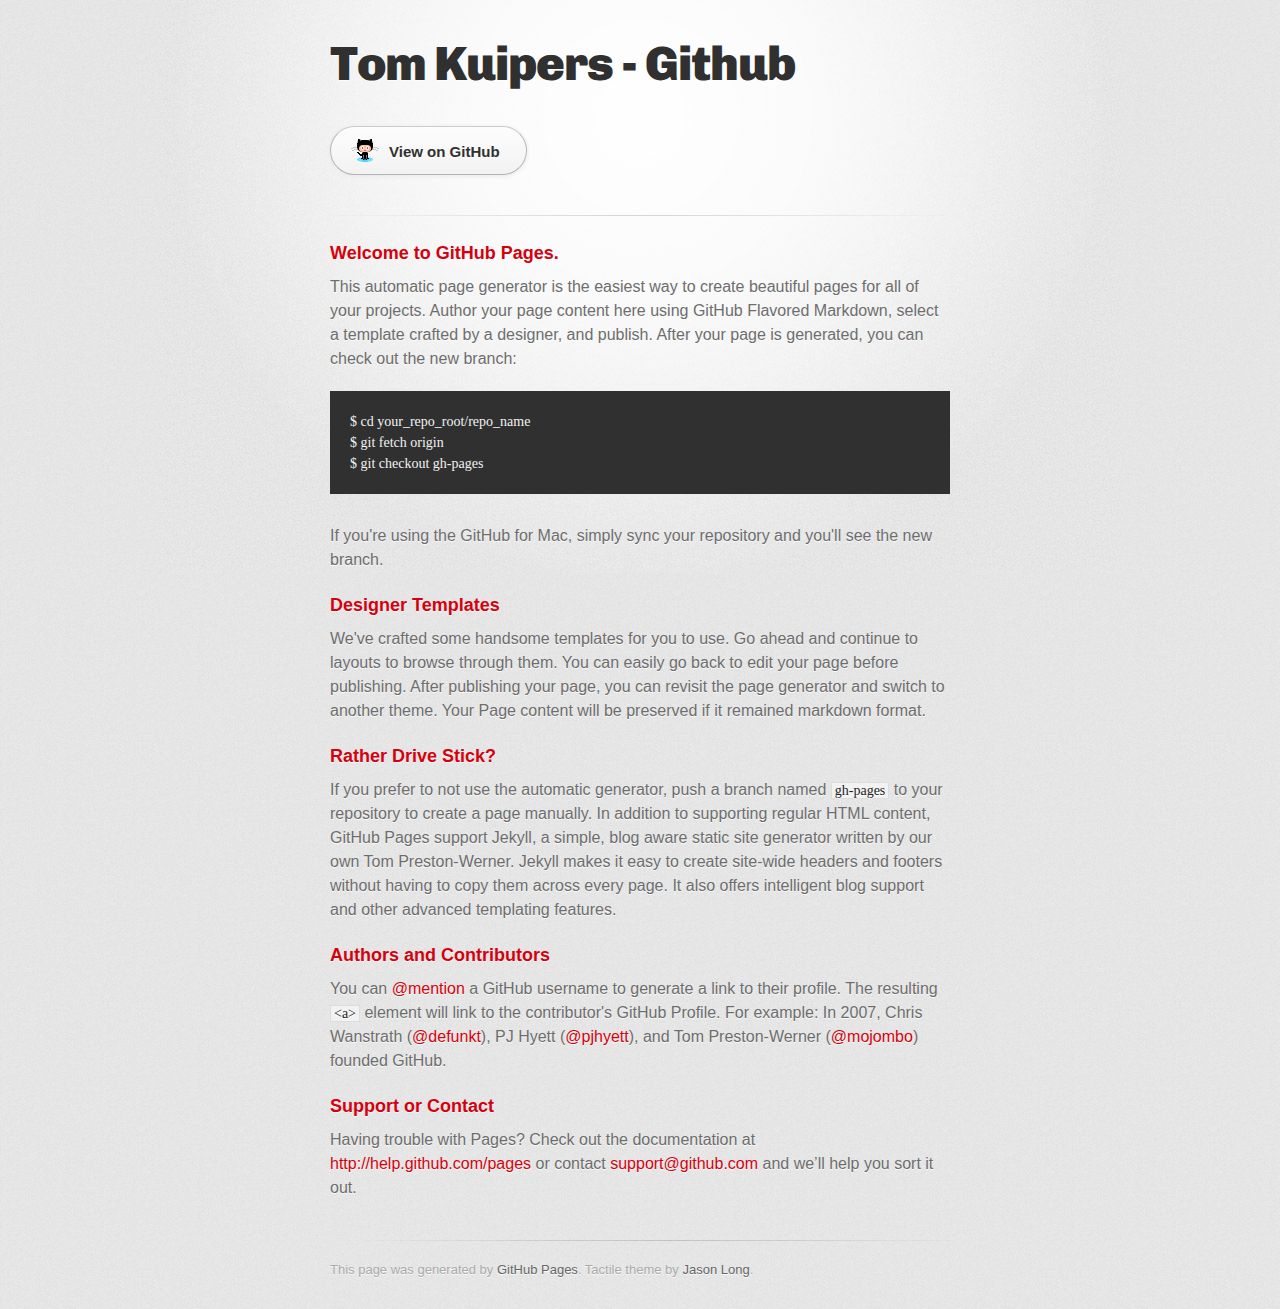
<file: index.html>
<!DOCTYPE html>
<html>
  <head>
    <meta charset='utf-8'>
    <meta http-equiv="X-UA-Compatible" content="chrome=1">
    <link href='https://fonts.googleapis.com/css?family=Chivo:900' rel='stylesheet' type='text/css'>
    <link rel="stylesheet" type="text/css" href="stylesheets/stylesheet.css" media="screen" />
    <link rel="stylesheet" type="text/css" href="stylesheets/pygment_trac.css" media="screen" />
    <link rel="stylesheet" type="text/css" href="stylesheets/print.css" media="print" />
    <!--[if lt IE 9]>
    <script src="//html5shiv.googlecode.com/svn/trunk/html5.js"></script>
    <![endif]-->
    <title>Tom Kuipers - Github by tomkuipers</title>
  </head>

  <body>
    <div id="container">
      <div class="inner">

        <header>
          <h1>Tom Kuipers - Github</h1>
          <h2></h2>
        </header>

        <section id="downloads" class="clearfix">
          <a href="https://github.com/tomkuipers" id="view-on-github" class="button"><span>View on GitHub</span></a>
        </section>

        <hr>

        <section id="main_content">
          <h3>Welcome to GitHub Pages.</h3>

<p>This automatic page generator is the easiest way to create beautiful pages for all of your projects. Author your page content here using GitHub Flavored Markdown, select a template crafted by a designer, and publish. After your page is generated, you can check out the new branch:</p>

<pre><code>$ cd your_repo_root/repo_name
$ git fetch origin
$ git checkout gh-pages
</code></pre>

<p>If you're using the GitHub for Mac, simply sync your repository and you'll see the new branch.</p>

<h3>Designer Templates</h3>

<p>We've crafted some handsome templates for you to use. Go ahead and continue to layouts to browse through them. You can easily go back to edit your page before publishing. After publishing your page, you can revisit the page generator and switch to another theme. Your Page content will be preserved if it remained markdown format.</p>

<h3>Rather Drive Stick?</h3>

<p>If you prefer to not use the automatic generator, push a branch named <code>gh-pages</code> to your repository to create a page manually. In addition to supporting regular HTML content, GitHub Pages support Jekyll, a simple, blog aware static site generator written by our own Tom Preston-Werner. Jekyll makes it easy to create site-wide headers and footers without having to copy them across every page. It also offers intelligent blog support and other advanced templating features.</p>

<h3>Authors and Contributors</h3>

<p>You can <a href="https://github.com/blog/821" class="user-mention">@mention</a> a GitHub username to generate a link to their profile. The resulting <code>&lt;a&gt;</code> element will link to the contributor's GitHub Profile. For example: In 2007, Chris Wanstrath (<a href="https://github.com/defunkt" class="user-mention">@defunkt</a>), PJ Hyett (<a href="https://github.com/pjhyett" class="user-mention">@pjhyett</a>), and Tom Preston-Werner (<a href="https://github.com/mojombo" class="user-mention">@mojombo</a>) founded GitHub.</p>

<h3>Support or Contact</h3>

<p>Having trouble with Pages? Check out the documentation at <a href="http://help.github.com/pages">http://help.github.com/pages</a> or contact <a href="mailto:support@github.com">support@github.com</a> and we’ll help you sort it out.</p>
        </section>

        <footer>
          This page was generated by <a href="http://pages.github.com">GitHub Pages</a>. Tactile theme by <a href="http://twitter.com/jasonlong">Jason Long</a>.
        </footer>

                  <script type="text/javascript">
            var gaJsHost = (("https:" == document.location.protocol) ? "https://ssl." : "http://www.");
            document.write(unescape("%3Cscript src='" + gaJsHost + "google-analytics.com/ga.js' type='text/javascript'%3E%3C/script%3E"));
          </script>
          <script type="text/javascript">
            try {
              var pageTracker = _gat._getTracker("UA-36032017-1");
            pageTracker._trackPageview();
            } catch(err) {}
          </script>

      </div>
    </div>
  </body>
</html>
</file>
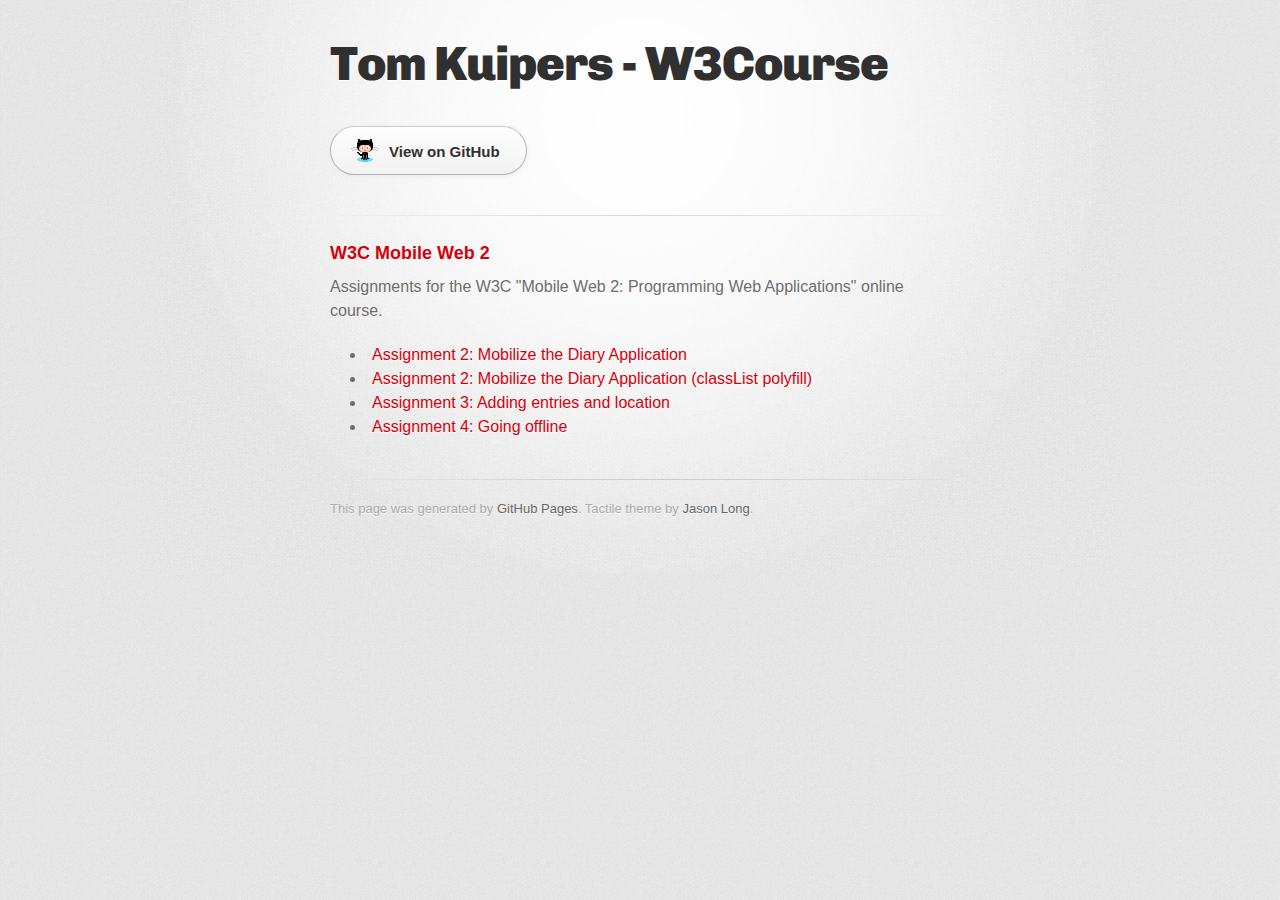
<file: projects/w3course/index.html>
<!DOCTYPE html>
<html>
  <head>
    <meta charset='utf-8'>
    <meta http-equiv="X-UA-Compatible" content="chrome=1">
    <link href='https://fonts.googleapis.com/css?family=Chivo:900' rel='stylesheet' type='text/css'>
    <link rel="stylesheet" type="text/css" href="/stylesheets/stylesheet.css" media="screen" />
    <link rel="stylesheet" type="text/css" href="/stylesheets/pygment_trac.css" media="screen" />
    <link rel="stylesheet" type="text/css" href="/stylesheets/print.css" media="print" />
    <!--[if lt IE 9]>
    <script src="//html5shiv.googlecode.com/svn/trunk/html5.js"></script>
    <![endif]-->
    <title>Tom Kuipers - W3Course</title>
  </head>

  <body>
    <div id="container">
      <div class="inner">

        <header>
          <h1>Tom Kuipers - W3Course</h1>
          <h2></h2>
        </header>

        <section id="downloads" class="clearfix">
          <a href="https://github.com/tomkuipers" id="view-on-github" class="button"><span>View on GitHub</span></a>
        </section>

        <hr>

        <section id="main_content">
          <h3>W3C Mobile Web 2</h3>

          <p>Assignments for the W3C "Mobile Web 2: Programming Web Applications" online course.</p>

          <ul>
            <li><a href="w3c-assignment-2.html">Assignment 2: Mobilize the Diary Application</a></li>
            <li><a href="w3c-assignment-2-classList-polyfill.html">Assignment 2: Mobilize the Diary Application (classList polyfill)</a></li>
            <li><a href="w3c-assignment-3.html">Assignment 3: Adding entries and location</a></li>
            <li><a href="w3c-assignment-4.html">Assignment 4: Going offline</a></li>
          </ul>
        
        </section>
  
        <footer>
          This page was generated by <a href="http://pages.github.com">GitHub Pages</a>. Tactile theme by <a href="http://twitter.com/jasonlong">Jason Long</a>.
        </footer>

          <script type="text/javascript">
            var gaJsHost = (("https:" == document.location.protocol) ? "https://ssl." : "http://www.");
            document.write(unescape("%3Cscript src='" + gaJsHost + "google-analytics.com/ga.js' type='text/javascript'%3E%3C/script%3E"));
          </script>
          <script type="text/javascript">
            try {
              var pageTracker = _gat._getTracker("UA-36032017-1");
            pageTracker._trackPageview();
            } catch(err) {}
          </script>

      </div>
    </div>
  </body>
</html>
</file>
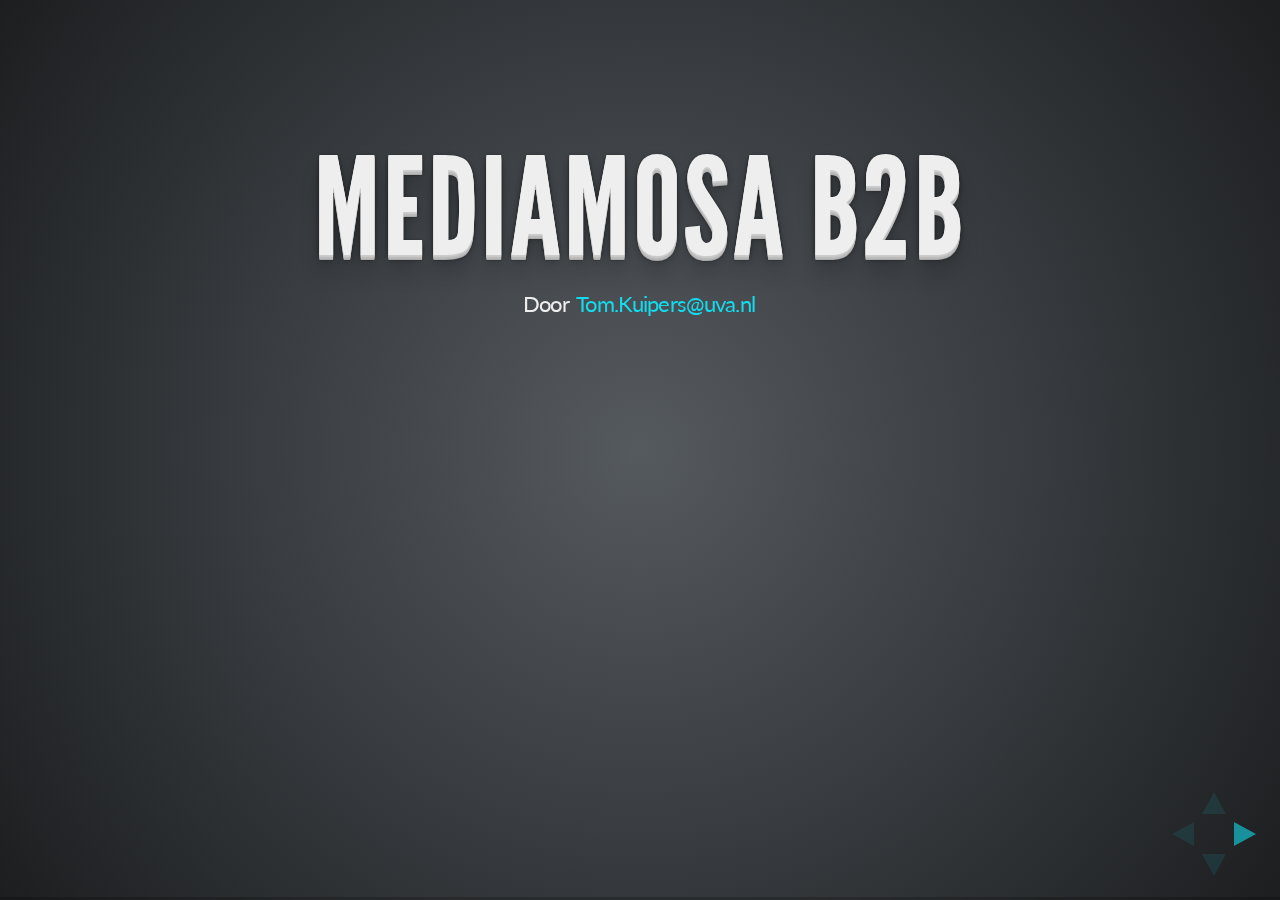
<file: presentations/2013/blackboard-ug/index.html>
<!doctype html>
<html lang="en">

	<head>
		<meta charset="utf-8">

		<title>MediaMosa B2B</title>

		<meta name="description" content="Een presentatie voor NLBBUG">
		<meta name="author" content="Tom Kuipers">

		<meta name="apple-mobile-web-app-capable" content="yes" />
		<meta name="apple-mobile-web-app-status-bar-style" content="black-translucent" />

		<link rel="stylesheet" href="css/reveal.css">
		<link rel="stylesheet" href="css/theme/default.css" id="theme">

		<!-- For syntax highlighting -->
		<link rel="stylesheet" href="lib/css/zenburn.css">

		<!-- If the query includes 'print-pdf', use the PDF print sheet -->
		<script>
			document.write( '<link rel="stylesheet" href="css/print/' + ( window.location.search.match( /print-pdf/gi ) ? 'pdf' : 'paper' ) + '.css" type="text/css" media="print">' );
		</script>

		<!--[if lt IE 9]>
		<script src="lib/js/html5shiv.js"></script>
		<![endif]-->
	</head>

	<body>

		<div class="reveal">

			<!-- Any section element inside of this container is displayed as a slide -->
			<div class="slides">

				<section>
					<h1>Mediamosa B2B</h1>
					<p>
						<small>Door <a href="mailto://Tom.Kuipers@uva.nl">Tom.Kuipers@uva.nl</a></small>
					</p>
				</section>

				<section>
					<h2>MediaMosa?!</h2>
                    			<!-- <p><img src="//tomkuipers.github.com/presentations/2013/blackboard-ug/images/"/></p> -->
					<p>
						<ul>
						<li>Opensource videobackend ontwikkeld door SURFnet tbv HO instellingen</li>
						<li>Mogelijkheid zelf aanpassingen te doen of extensies te (laten) bouwen</li>
						<li>Branding: UvA heeft eigen skin en player</li>
						<li>Extension: virtuele snijmachine</li>
						<li>UvA en UvT in NL gekozen om MediaMosa zelf te hosten, enkele anderen via MediaSalsa</li> 
						</ul>
					</p>
                		</section>

				<section>
					<h2>Waarom MediaMosa B2B?</h2>
					<p>
						<ul>
						<li>geen video's in Blackboard plaatsen</li>
						<li>geen video's op publieke sites (YouTube, Vimeo) plaatsen</li>
						<li>UvA beschikt over eigen videodiensten op basis van MediaMosa (UvA upload dienst en UvA corporate website)</li>
						<li>mogelijkheid om videomateriaal automatisch te transcoderen naar streaming content vanuit Blackboard</li>
						</ul>
					</p>
				</section>

				<section>
					<h2>Functionaliteiten MediaMosa B2B</h2>
					<p>
						<ul>
						<li>Laagdrempelige tool waarmee docent zelf videomateriaal op UvA-videodienst kan plaatsen en beheren vanuit Blackboard</li>
						<li>Content wordt standaard getranscodeerd naar streaming formaat (H264)</li>
						<li>Hergebruik is mogelijk: ander docenten kunnen geplaatst materiaal gebruiken, niet aanpassen</li>
						<li>Tool overal inzetbaar in Blackboard voor docenten</li>
						</ul>
					</p>
				</section>
                
                <section>
                    <h2>Demo</h2>
                    <a href="https://bbdev02.ic.uva.nl">See MediaMosa B2B in action</a>
                </section>

			</div>

		</div>

		<script src="lib/js/head.min.js"></script>
		<script src="js/reveal.min.js"></script>

		<script>

			// Full list of configuration options available here:
			// https://github.com/hakimel/reveal.js#configuration
			Reveal.initialize({
				controls: true,
				progress: true,
				history: true,

				theme: Reveal.getQueryHash().theme, // available themes are in /css/theme
				transition: Reveal.getQueryHash().transition || 'default', // default/cube/page/concave/zoom/linear/none

				// Optional libraries used to extend on reveal.js
				dependencies: [
					{ src: 'lib/js/classList.js', condition: function() { return !document.body.classList; } },
					{ src: 'plugin/markdown/showdown.js', condition: function() { return !!document.querySelector( '[data-markdown]' ); } },
					{ src: 'plugin/markdown/markdown.js', condition: function() { return !!document.querySelector( '[data-markdown]' ); } },
					{ src: 'plugin/highlight/highlight.js', async: true, callback: function() { hljs.initHighlightingOnLoad(); } },
					{ src: 'plugin/zoom-js/zoom.js', async: true, condition: function() { return !!document.body.classList; } },
					{ src: 'plugin/notes/notes.js', async: true, condition: function() { return !!document.body.classList; } }
				]
			});

		</script>

	</body>
</html>
</file>
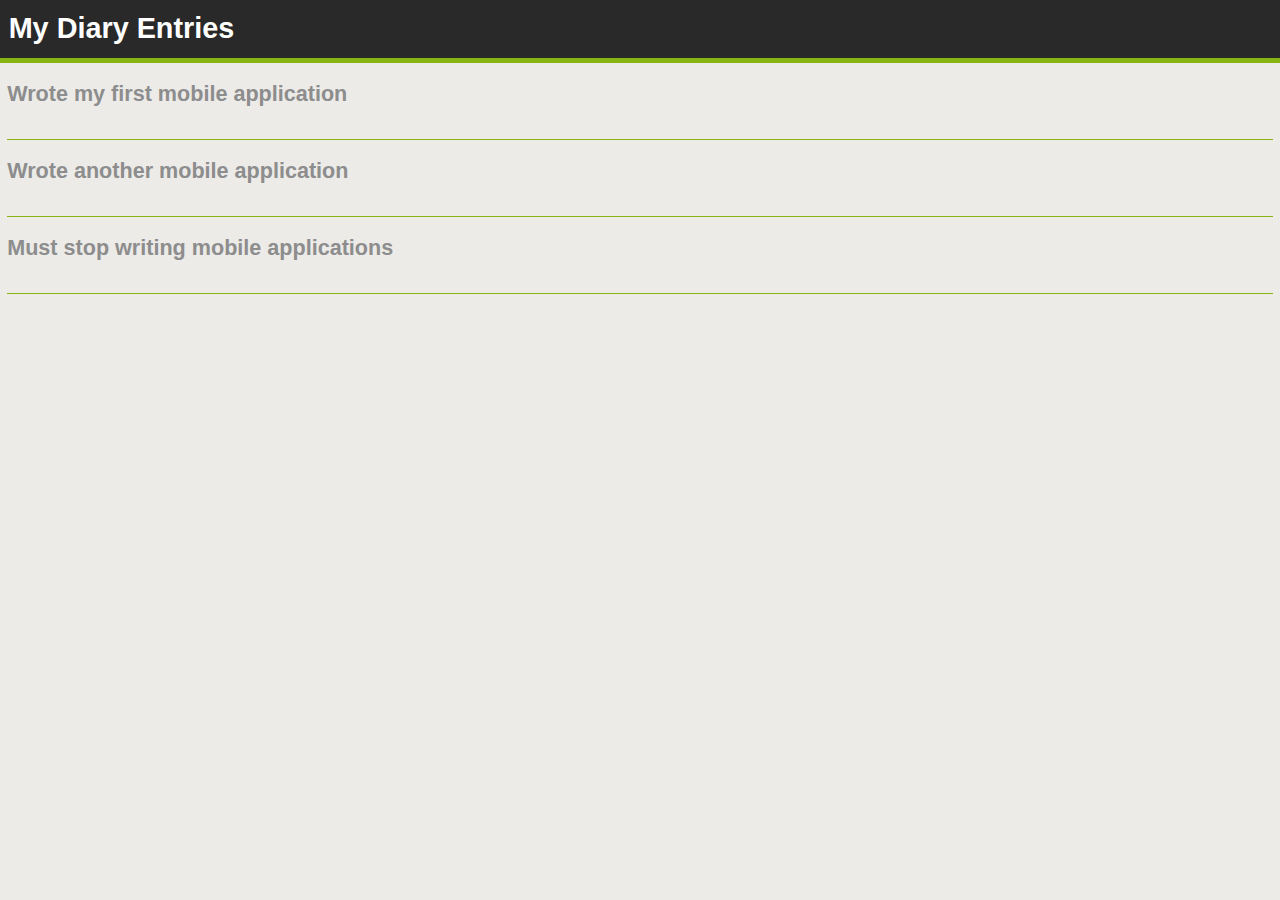
<file: projects/w3course/w3c-assignment-2-classList-polyfill.html>
<!DOCTYPE html>
<html xmlns="http://www.w3.org/1999/xhtml" lang="en">
  <head>
    <meta charset="utf-8"/>
    <title>W3C Assignment 2 - classList polyfill</title>
    <meta name="viewport" content="width=device-width, initial-scale=1.0, maximum-scale=1.0, minimum-scale=1.0" />
    <script src="javascript/classList.min.js"></script><!-- classList polyfill -->
    <style>
    body {background-color: #ecebe8; margin: 0; font-family: sans-serif; font-size: 0.9em;}
    h1 {padding: .5em .3em; margin: 0; color: #fff; border-bottom: .2em solid #86b410; line-height: 1em; background-color: #292929;}
    section.entries {padding: 0 .5em; color: #8d8d8d;}
    article {border-bottom: .1em solid #86b410;}
    h2 {white-space: nowrap; overflow: hidden; text-overflow: ellipsis;}
    h2.normal {white-space: normal;}
    /* transitions don't seem to work with display: none|inline, different approach with height */
    h2 + p {
      display: block;
      opacity: 0;
      height: 0;
      overflow: hidden;
      -webkit-transition: opacity 1s ease;
      -moz-transition: opacity 1s ease;
      -o-transition: opacity 1s ease;
      transition: opacity 1s ease; 
      -webkit-transform: translateZ(0); /* fix stutter on iOS, use GPU  */
    }
    h2 + p.active {opacity: 1; height: auto;}
    </style>
  </head>
  <body>
    <h1>My Diary Entries</h1>
    <section class="entries">
      <article>
        <h2>Wrote my first mobile application</h2>
        <p>
          Today I wrote my first mobile application. It was great! I had huge amounts of fun, it was
          a lot easier than I expected, and I was so happy I spent the rest of the day celebrating.
        </p>
      </article>
      <article>
        <h2>Wrote another mobile application</h2>
        <p>
          I am on such a roll with these mobile Web applications that I went crazy and wrote a second
          one. I am so happy I cannot stop singing at the top of my lungs. My cat seems worried that
          I've finally lost it completely, but I don't care . it's mobile Web all the way from now on!
        </p>
      </article>
      <article>
        <h2>Must stop writing mobile applications</h2>
        <p>
          My fingers are sore from writing so many great mobile Web applications. I know that I should
          stop and take a break, but there are so many great things to do with this technology that I
          really don't know how to stop!
        </p>
      </article>
    </section>
    <script>

      document.addEventListener("DOMContentLoaded", function() {
        
        var clickevent = "mousedown";
        if ("ontouchstart" in document.documentElement) {
          // touch events are supported
          clickevent = "touchstart";
        }

        [].forEach.call(document.querySelectorAll("h2"), function(el) {
          el.addEventListener(clickevent, function() {
            this.classList.toggle("normal"); // h2 element
            this.nextElementSibling.classList.toggle("active"); // p element
          });
        });
      });

    </script>
  </body>
</html>
</file>
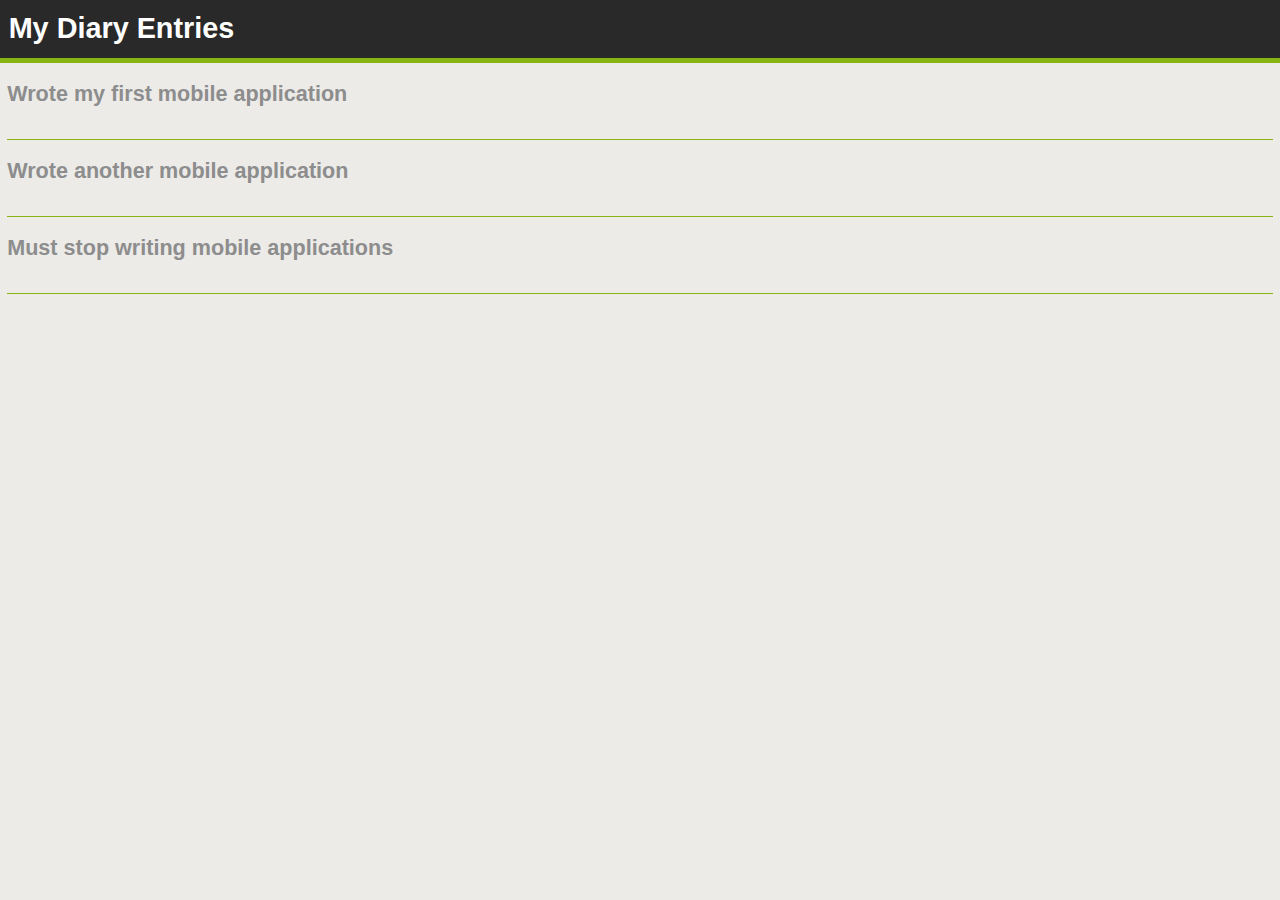
<file: projects/w3course/w3c-assignment-2.html>
<!DOCTYPE html>
<html xmlns="http://www.w3.org/1999/xhtml" lang="en">
  <head>
    <meta charset="utf-8"/>
    <title>W3C Assignment 2</title>
    <meta name="viewport" content="width=device-width, initial-scale=1.0, maximum-scale=1.0, minimum-scale=1.0" />
    <style>
    body {background-color: #ecebe8; margin: 0; font-family: sans-serif; font-size: 0.9em;}
    h1 {padding: .5em .3em; margin: 0; color: #fff; border-bottom: .2em solid #86b410; line-height: 1em; background-color: #292929;}
    section.entries {padding: 0 .5em; color: #8d8d8d;}
    article {border-bottom: .1em solid #86b410;}
    h2 {white-space: nowrap; overflow: hidden; text-overflow: ellipsis;}
    h2.normal {white-space: normal;}
    /* transitions don't seem to work with display: none|inline, different approach with height */
    h2 + p {
      display: block;
      opacity: 0;
      height: 0;
      overflow: hidden;
      -webkit-transition: opacity 1s ease;
      -moz-transition: opacity 1s ease;
      -o-transition: opacity 1s ease;
      transition: opacity 1s ease; 
      -webkit-transform: translateZ(0); /* fix stutter on iOS, use GPU  */
    }
    h2 + p.active {opacity: 1; height: auto;}
    </style>
  </head>
  <body>
    <h1>My Diary Entries</h1>
    <section class="entries">
      <article>
        <h2>Wrote my first mobile application</h2>
        <p>
          Today I wrote my first mobile application. It was great! I had huge amounts of fun, it was
          a lot easier than I expected, and I was so happy I spent the rest of the day celebrating.
        </p>
      </article>
      <article>
        <h2>Wrote another mobile application</h2>
        <p>
          I am on such a roll with these mobile Web applications that I went crazy and wrote a second
          one. I am so happy I cannot stop singing at the top of my lungs. My cat seems worried that
          I've finally lost it completely, but I don't care . it's mobile Web all the way from now on!
        </p>
      </article>
      <article>
        <h2>Must stop writing mobile applications</h2>
        <p>
          My fingers are sore from writing so many great mobile Web applications. I know that I should
          stop and take a break, but there are so many great things to do with this technology that I
          really don't know how to stop!
        </p>
      </article>
    </section>
    <script>

      document.addEventListener("DOMContentLoaded", function() {
        
        var clickevent = "mousedown";
        if ("ontouchstart" in document.documentElement) {
          // touch events are supported
          clickevent = "touchstart";
        }

        [].forEach.call(document.querySelectorAll("h2"), function(el) {
          el.addEventListener(clickevent, function() {
            var p = this.nextElementSibling;
            // p.classList.toggle("active"); // I really like this, but not supported on Android 2.3, http://caniuse.com/#search=classList
            p.getAttribute("class") == "active" ? p.removeAttribute("class") : p.setAttribute("class", "active"); //only works as long as 'active' is the only class 
            this.getAttribute("class") == "normal" ? this.removeAttribute("class") : this.setAttribute("class", "normal");
          });
        });
      });

    </script>
  </body>
</html>
</file>
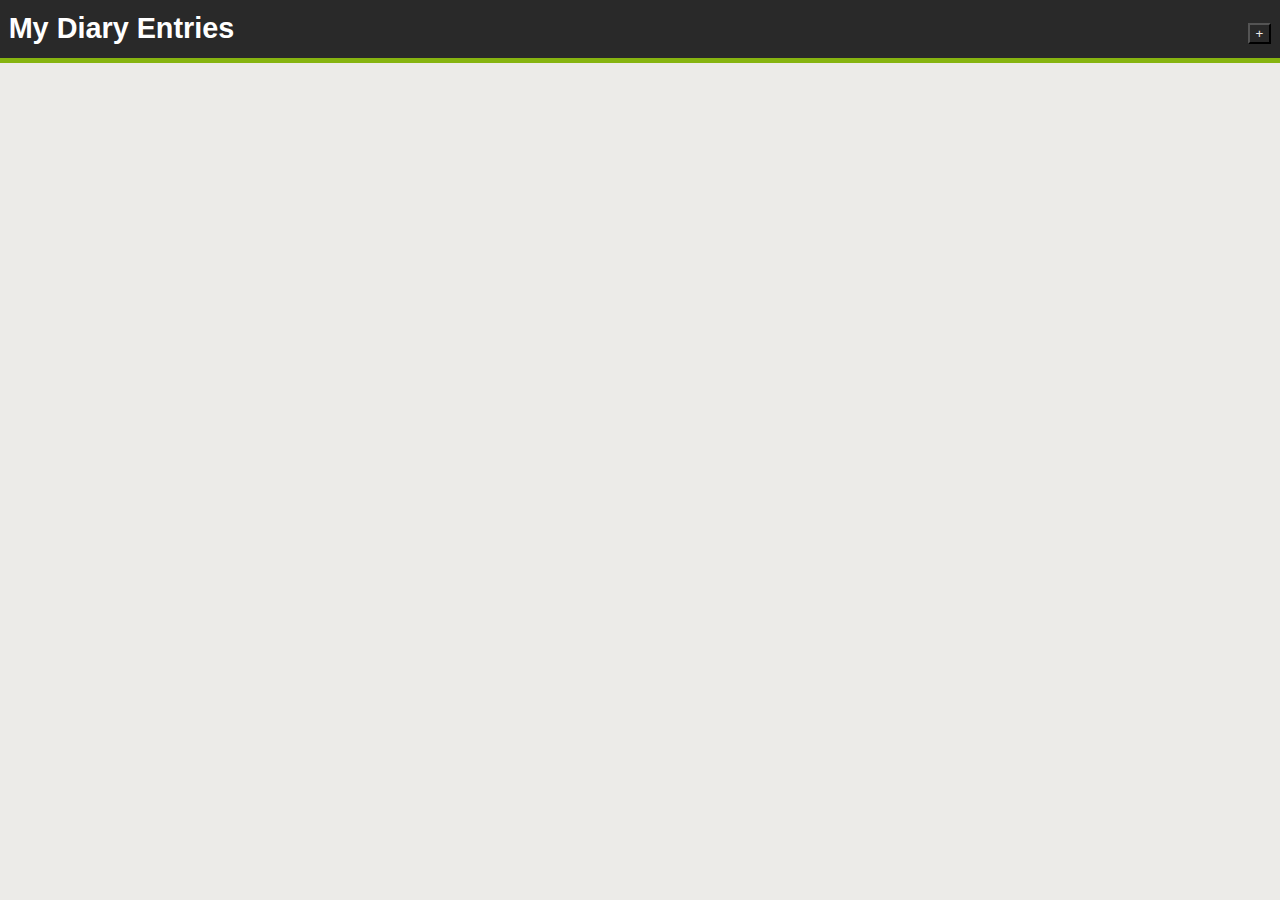
<file: projects/w3course/w3c-assignment-3.html>
<!DOCTYPE html>
<html xmlns="http://www.w3.org/1999/xhtml" lang="en">
    <head>
        <meta charset="utf-8">
        <title>W3C Assignment 3</title>
        <meta name="viewport" content="width=device-width, initial-scale=1.0, maximum-scale=1.0, minimum-scale=1.0" />
        <link rel="stylesheet" href="css/diary.css">
        <script src="javascript/modernizr-2.6.1.min.js"></script>
    </head>
    <body>
        <header>
            <h1>My Diary Entries<span><button id="btn-add" class="add">+</button></span></h1>
        </header>
        <section class="entries"></section>
        <div id="wrapper-add-entry" class="hide">
        <form id="entries-form">
          <input type="hidden" id="id_entry" value="0"/>
          <p><input type="text" name="subject" placeholder="Subject" required="required"/></p>
          <p><textarea name="description" placeholder="What I wanted to share" required="required"></textarea></p>
          <p id="geo-position"></p>
          <input type="hidden" name="lat" value="No data"/><input type="hidden" name="lon" value="No data"/>
          <input type="button" id="btn-cancel" value="Cancel"/>
          <input type="submit" id="btn-save" value="Save" disabled="disabled"/>
        </form>
        </div>
        <script src="javascript/moment.min.js"></script>
        <script src="javascript/diary.js"></script>
    </body>
</html>
</file>
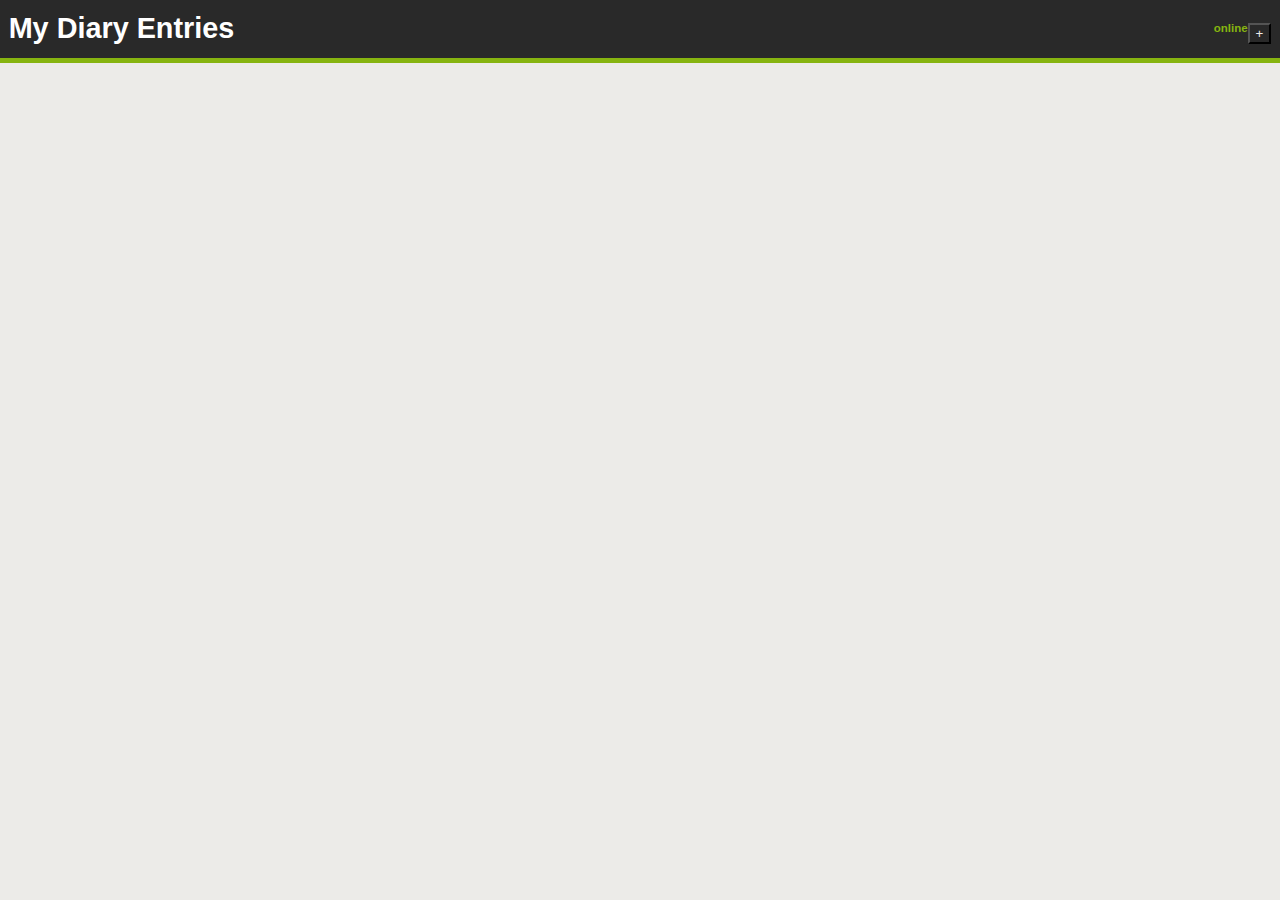
<file: projects/w3course/w3c-assignment-4.html>
<!DOCTYPE html>
<html xmlns="http://www.w3.org/1999/xhtml" lang="en" manifest="manifest.appcache">
    <head>
        <meta charset="utf-8">
        <title>W3C Assignment 4</title>
        <meta name="viewport" content="width=device-width, initial-scale=1.0, maximum-scale=1.0, minimum-scale=1.0" />
        <link rel="stylesheet" href="css/diary.css">
        <script src="javascript/modernizr-2.6.1.min.js"></script>
    </head>
    <body>
        <header>
            <h1>My Diary Entries<span><button id="btn-add" class="add">+</button></span><span id="status" class="online">online</span></h1>
        </header>
        <section class="entries"></section>
        <div id="wrapper-add-entry" class="hide">
        <form id="entries-form">
          <input type="hidden" id="id_entry" value="0"/>
          <p><input type="text" name="subject" placeholder="Subject" required="required"/></p>
          <p><textarea name="description" placeholder="What I wanted to share" required="required"></textarea></p>
          <p id="geo-position"></p>
          <input type="hidden" name="lat" value="No data"/><input type="hidden" name="lon" value="No data"/>
          <input type="button" id="btn-cancel" value="Cancel"/>
          <input type="submit" id="btn-save" value="Save" disabled="disabled"/>
        </form>
        </div>
        <script src="javascript/moment.min.js"></script>
        <script src="javascript/diary-assign4.js"></script>
    </body>
</html>
</file>
<file: stylesheets/pygment_trac.css>
.highlight  { background: #ffffff; }
.highlight .c { color: #999988; font-style: italic } /* Comment */
.highlight .err { color: #a61717; background-color: #e3d2d2 } /* Error */
.highlight .k { font-weight: bold } /* Keyword */
.highlight .o { font-weight: bold } /* Operator */
.highlight .cm { color: #999988; font-style: italic } /* Comment.Multiline */
.highlight .cp { color: #999999; font-weight: bold } /* Comment.Preproc */
.highlight .c1 { color: #999988; font-style: italic } /* Comment.Single */
.highlight .cs { color: #999999; font-weight: bold; font-style: italic } /* Comment.Special */
.highlight .gd { color: #000000; background-color: #ffdddd } /* Generic.Deleted */
.highlight .gd .x { color: #000000; background-color: #ffaaaa } /* Generic.Deleted.Specific */
.highlight .ge { font-style: italic } /* Generic.Emph */
.highlight .gr { color: #aa0000 } /* Generic.Error */
.highlight .gh { color: #999999 } /* Generic.Heading */
.highlight .gi { color: #000000; background-color: #ddffdd } /* Generic.Inserted */
.highlight .gi .x { color: #000000; background-color: #aaffaa } /* Generic.Inserted.Specific */
.highlight .go { color: #888888 } /* Generic.Output */
.highlight .gp { color: #555555 } /* Generic.Prompt */
.highlight .gs { font-weight: bold } /* Generic.Strong */
.highlight .gu { color: #800080; font-weight: bold; } /* Generic.Subheading */
.highlight .gt { color: #aa0000 } /* Generic.Traceback */
.highlight .kc { font-weight: bold } /* Keyword.Constant */
.highlight .kd { font-weight: bold } /* Keyword.Declaration */
.highlight .kn { font-weight: bold } /* Keyword.Namespace */
.highlight .kp { font-weight: bold } /* Keyword.Pseudo */
.highlight .kr { font-weight: bold } /* Keyword.Reserved */
.highlight .kt { color: #445588; font-weight: bold } /* Keyword.Type */
.highlight .m { color: #009999 } /* Literal.Number */
.highlight .s { color: #d14 } /* Literal.String */
.highlight .na { color: #008080 } /* Name.Attribute */
.highlight .nb { color: #0086B3 } /* Name.Builtin */
.highlight .nc { color: #445588; font-weight: bold } /* Name.Class */
.highlight .no { color: #008080 } /* Name.Constant */
.highlight .ni { color: #800080 } /* Name.Entity */
.highlight .ne { color: #990000; font-weight: bold } /* Name.Exception */
.highlight .nf { color: #990000; font-weight: bold } /* Name.Function */
.highlight .nn { color: #555555 } /* Name.Namespace */
.highlight .nt { color: #000080 } /* Name.Tag */
.highlight .nv { color: #008080 } /* Name.Variable */
.highlight .ow { font-weight: bold } /* Operator.Word */
.highlight .w { color: #bbbbbb } /* Text.Whitespace */
.highlight .mf { color: #009999 } /* Literal.Number.Float */
.highlight .mh { color: #009999 } /* Literal.Number.Hex */
.highlight .mi { color: #009999 } /* Literal.Number.Integer */
.highlight .mo { color: #009999 } /* Literal.Number.Oct */
.highlight .sb { color: #d14 } /* Literal.String.Backtick */
.highlight .sc { color: #d14 } /* Literal.String.Char */
.highlight .sd { color: #d14 } /* Literal.String.Doc */
.highlight .s2 { color: #d14 } /* Literal.String.Double */
.highlight .se { color: #d14 } /* Literal.String.Escape */
.highlight .sh { color: #d14 } /* Literal.String.Heredoc */
.highlight .si { color: #d14 } /* Literal.String.Interpol */
.highlight .sx { color: #d14 } /* Literal.String.Other */
.highlight .sr { color: #009926 } /* Literal.String.Regex */
.highlight .s1 { color: #d14 } /* Literal.String.Single */
.highlight .ss { color: #990073 } /* Literal.String.Symbol */
.highlight .bp { color: #999999 } /* Name.Builtin.Pseudo */
.highlight .vc { color: #008080 } /* Name.Variable.Class */
.highlight .vg { color: #008080 } /* Name.Variable.Global */
.highlight .vi { color: #008080 } /* Name.Variable.Instance */
.highlight .il { color: #009999 } /* Literal.Number.Integer.Long */

.type-csharp .highlight .k { color: #0000FF }
.type-csharp .highlight .kt { color: #0000FF }
.type-csharp .highlight .nf { color: #000000; font-weight: normal }
.type-csharp .highlight .nc { color: #2B91AF }
.type-csharp .highlight .nn { color: #000000 }
.type-csharp .highlight .s { color: #A31515 }
.type-csharp .highlight .sc { color: #A31515 }
</file>
<file: stylesheets/print.css>
html, body, div, span, applet, object, iframe,
h1, h2, h3, h4, h5, h6, p, blockquote, pre,
a, abbr, acronym, address, big, cite, code,
del, dfn, em, img, ins, kbd, q, s, samp,
small, strike, strong, sub, sup, tt, var,
b, u, i, center,
dl, dt, dd, ol, ul, li,
fieldset, form, label, legend,
table, caption, tbody, tfoot, thead, tr, th, td,
article, aside, canvas, details, embed, 
figure, figcaption, footer, header, hgroup, 
menu, nav, output, ruby, section, summary,
time, mark, audio, video {
  margin: 0;
  padding: 0;
  border: 0;
  font-size: 100%;
  font: inherit;
  vertical-align: baseline;
}
/* HTML5 display-role reset for older browsers */
article, aside, details, figcaption, figure, 
footer, header, hgroup, menu, nav, section {
  display: block;
}
body {
  line-height: 1;
}
ol, ul {
  list-style: none;
}
blockquote, q {
  quotes: none;
}
blockquote:before, blockquote:after,
q:before, q:after {
  content: '';
  content: none;
}
table {
  border-collapse: collapse;
  border-spacing: 0;
}
body {
  font-size: 13px;
  line-height: 1.5; 
  font-family: 'Helvetica Neue', Helvetica, Arial, serif;
  color: #000;
}

a {
  color: #d5000d;
  font-weight: bold;
}

header {
  padding-top: 35px;
  padding-bottom: 10px;
}

header h1 {
  font-weight: bold;
  letter-spacing: -1px;
  font-size: 48px;
  color: #303030;
  line-height: 1.2;
}

header h2 {
  letter-spacing: -1px;
  font-size: 24px;
  color: #aaa;
  font-weight: normal;
  line-height: 1.3;
}
#downloads {
  display: none;
}
#main_content {
  padding-top: 20px;
}

code, pre {
  font-family: Monaco, "Bitstream Vera Sans Mono", "Lucida Console", Terminal;
  color: #222;
  margin-bottom: 30px;
  font-size: 12px;
}

code {
  padding: 0 3px;
}

pre {
  border: solid 1px #ddd;
  padding: 20px;
  overflow: auto;
}
pre code {
  padding: 0;
}

ul, ol, dl {
  margin-bottom: 20px;
}


/* COMMON STYLES */

table {
  width: 100%;
  border: 1px solid #ebebeb;
}

th {
  font-weight: 500;
}

td {
  border: 1px solid #ebebeb;
  text-align: center; 
  font-weight: 300;
}

form {
  background: #f2f2f2;
  padding: 20px;
  
}


/* GENERAL ELEMENT TYPE STYLES */

h1 {
  font-size: 2.8em;
} 

h2 {
  font-size: 22px;
  font-weight: bold;
  color: #303030;
  margin-bottom: 8px;
} 

h3 {
  color: #d5000d;
  font-size: 18px;
  font-weight: bold;
  margin-bottom: 8px;
} 
 
h4 {
  font-size: 16px;
  color: #303030;
  font-weight: bold;
} 

h5 {
  font-size: 1em;
  color: #303030;
} 

h6 {
  font-size: .8em;
  color: #303030;
} 

p {
  font-weight: 300;
  margin-bottom: 20px;
}
 
a {
  text-decoration: none;
}

p a {
  font-weight: 400;
}

blockquote {
  font-size: 1.6em;
  border-left: 10px solid #e9e9e9;
  margin-bottom: 20px;
  padding: 0 0 0 30px;
}

ul li {
  list-style: disc inside;
  padding-left: 20px;
}

ol li {
  list-style: decimal inside;
  padding-left: 3px;
}

dl dd {
  font-style: italic;
  font-weight: 100;
}

footer {
  margin-top: 40px;
  padding-top: 20px;
  padding-bottom: 30px;
  font-size: 13px;
  color: #aaa;
}

footer a {
  color: #666;
}

/* MISC */
.clearfix:after {
  clear: both;
  content: '.';
  display: block;
  visibility: hidden;
  height: 0;
}

.clearfix {display: inline-block;}
* html .clearfix {height: 1%;}
.clearfix {display: block;}
</file>
<file: presentations/2013/blackboard-ug/css/reveal.css>
@charset "UTF-8";

/*!
 * reveal.js
 * http://lab.hakim.se/reveal-js
 * MIT licensed
 *
 * Copyright (C) 2011-2012 Hakim El Hattab, http://hakim.se
 */


/*********************************************
 * RESET STYLES
 *********************************************/

html, body, .reveal div, .reveal span, .reveal applet, .reveal object, .reveal iframe,
.reveal h1, .reveal h2, .reveal h3, .reveal h4, .reveal h5, .reveal h6, .reveal p, .reveal blockquote, .reveal pre,
.reveal a, .reveal abbr, .reveal acronym, .reveal address, .reveal big, .reveal cite, .reveal code,
.reveal del, .reveal dfn, .reveal em, .reveal img, .reveal ins, .reveal kbd, .reveal q, .reveal s, .reveal samp,
.reveal small, .reveal strike, .reveal strong, .reveal sub, .reveal sup, .reveal tt, .reveal var,
.reveal b, .reveal u, .reveal i, .reveal center,
.reveal dl, .reveal dt, .reveal dd, .reveal ol, .reveal ul, .reveal li,
.reveal fieldset, .reveal form, .reveal label, .reveal legend,
.reveal table, .reveal caption, .reveal tbody, .reveal tfoot, .reveal thead, .reveal tr, .reveal th, .reveal td,
.reveal article, .reveal aside, .reveal canvas, .reveal details, .reveal embed,
.reveal figure, .reveal figcaption, .reveal footer, .reveal header, .reveal hgroup,
.reveal menu, .reveal nav, .reveal output, .reveal ruby, .reveal section, .reveal summary,
.reveal time, .reveal mark, .reveal audio, video {
	margin: 0;
	padding: 0;
	border: 0;
	font-size: 100%;
	font: inherit;
	vertical-align: baseline;
}

.reveal article, .reveal aside, .reveal details, .reveal figcaption, .reveal figure,
.reveal footer, .reveal header, .reveal hgroup, .reveal menu, .reveal nav, .reveal section {
	display: block;
}


/*********************************************
 * GLOBAL STYLES
 *********************************************/

html,
body {
	width: 100%;
	height: 100%;
	min-height: 600px;
	overflow: hidden;
}

body {
	position: relative;
	line-height: 1;
}

::selection {
	background:#FF5E99;
	color:#fff;
	text-shadow: none;
}

@media screen and (max-width: 900px) {
	.reveal {
		font-size: 30px;
	}
}

/*********************************************
 * HEADERS
 *********************************************/

.reveal h1 { font-size: 3.77em; }
.reveal h2 { font-size: 2.11em;	}
.reveal h3 { font-size: 1.55em;	}
.reveal h4 { font-size: 1em;	}


/*********************************************
 * VIEW FRAGMENTS
 *********************************************/

.reveal .slides section .fragment {
	opacity: 0;

	-webkit-transition: all .2s ease;
	   -moz-transition: all .2s ease;
	    -ms-transition: all .2s ease;
	     -o-transition: all .2s ease;
	        transition: all .2s ease;
}
	.reveal .slides section .fragment.visible {
		opacity: 1;
	}

.reveal .slides section .fragment.grow {
	opacity: 1;
}
	.reveal .slides section .fragment.grow.visible {
		-webkit-transform: scale( 1.3 );
		   -moz-transform: scale( 1.3 );
		    -ms-transform: scale( 1.3 );
		     -o-transform: scale( 1.3 );
		        transform: scale( 1.3 );
	}

.reveal .slides section .fragment.shrink {
	opacity: 1;
}
	.reveal .slides section .fragment.shrink.visible {
		-webkit-transform: scale( 0.7 );
		   -moz-transform: scale( 0.7 );
		    -ms-transform: scale( 0.7 );
		     -o-transform: scale( 0.7 );
		        transform: scale( 0.7 );
	}

.reveal .slides section .fragment.roll-in {
	opacity: 0;

	-webkit-transform: rotateX( 90deg );
	   -moz-transform: rotateX( 90deg );
	    -ms-transform: rotateX( 90deg );
	     -o-transform: rotateX( 90deg );
	        transform: rotateX( 90deg );
}
	.reveal .slides section .fragment.roll-in.visible {
		opacity: 1;

		-webkit-transform: rotateX( 0 );
		   -moz-transform: rotateX( 0 );
		    -ms-transform: rotateX( 0 );
		     -o-transform: rotateX( 0 );
		        transform: rotateX( 0 );
	}

.reveal .slides section .fragment.fade-out {
	opacity: 1;
}
	.reveal .slides section .fragment.fade-out.visible {
		opacity: 0;
	}

.reveal .slides section .fragment.highlight-red,
.reveal .slides section .fragment.highlight-green,
.reveal .slides section .fragment.highlight-blue {
	opacity: 1;
}
	.reveal .slides section .fragment.highlight-red.visible {
		color: #ff2c2d
	}
	.reveal .slides section .fragment.highlight-green.visible {
		color: #17ff2e;
	}
	.reveal .slides section .fragment.highlight-blue.visible {
		color: #1b91ff;
	}


/*********************************************
 * DEFAULT ELEMENT STYLES
 *********************************************/

.reveal .slides section {
	line-height: 1.2em;
	font-weight: normal;
}

.reveal img {
	/* preserve aspect ratio and scale image so it's bound within the section */
	max-width: 100%;
	max-height: 100%;
}

.reveal strong,
.reveal b {
	font-weight: bold;
}

.reveal em,
.reveal i {
	font-style: italic;
}

.reveal ol,
.reveal ul {
	display: inline-block;

	text-align: left;
	margin: 0 0 0 1em;
}

.reveal ol {
	list-style-type: decimal;
}

.reveal ul {
	list-style-type: disc;
}

.reveal ul ul {
	list-style-type: square;
}

.reveal ul ul ul {
	list-style-type: circle;
}

.reveal ul ul,
.reveal ul ol,
.reveal ol ol,
.reveal ol ul {
	display: block;
	margin-left: 40px;
}

.reveal p {
	margin-bottom: 10px;
	line-height: 1.2em;
}

.reveal q,
.reveal blockquote {
	quotes: none;
}

.reveal blockquote {
	display: block;
	position: relative;
	width: 70%;
	margin: 5px auto;
	padding: 5px;

	font-style: italic;
	background: rgba(255, 255, 255, 0.05);
	box-shadow: 0px 0px 2px rgba(0,0,0,0.2);
}
	.reveal blockquote:before {
		content: '\201C';
	}
	.reveal blockquote:after {
		content: '\201D';
	}

.reveal q {
	font-style: italic;
}
	.reveal q:before {
		content: '\201C';
	}
	.reveal q:after {
		content: '\201D';
	}

.reveal pre {
	display: block;
	position: relative;
	width: 90%;
	margin: 15px auto;

	text-align: left;
	font-size: 0.55em;
	font-family: monospace;
	line-height: 1.2em;

	word-wrap: break-word;

	box-shadow: 0px 0px 6px rgba(0,0,0,0.3);
}
.reveal pre code {
	padding: 5px;
}

.reveal code {
	font-family: monospace;
	overflow: auto;
	max-height: 400px;
}

.reveal table th,
.reveal table td {
	text-align: left;
	padding-right: .3em;
}

.reveal table th {
	text-shadow: rgb(255,255,255) 1px 1px 2px;
}

.reveal sup {
	vertical-align: super;
}
.reveal sub {
	vertical-align: sub;
}

.reveal small {
	display: inline-block;
	font-size: 0.6em;
	line-height: 1.2em;
	vertical-align: top;
}

.reveal small * {
	vertical-align: top;
}


/*********************************************
 * CONTROLS
 *********************************************/

.reveal .controls {
	display: none;
	position: fixed;
	width: 110px;
	height: 110px;
	z-index: 30;
	right: 10px;
	bottom: 10px;
}

.reveal .controls div {
	position: absolute;
	opacity: 0.1;
	width: 0; 
	height: 0; 
	border: 12px solid transparent;

	-webkit-transition: opacity 0.2s ease;
	   -moz-transition: opacity 0.2s ease;
	    -ms-transition: opacity 0.2s ease;
	     -o-transition: opacity 0.2s ease;
	        transition: opacity 0.2s ease;
}

.reveal .controls div.enabled {
	opacity: 0.6;
	cursor: pointer;
}

.reveal .controls div.enabled:active {
	margin-top: 1px;
}

.reveal .controls div.left {
	top: 42px;

	border-right-width: 22px;
	border-right-color: #eee;
}

.reveal .controls div.right {
	left: 74px;
	top: 42px;

	border-left-width: 22px;
	border-left-color: #eee;
}

.reveal .controls div.up {
	left: 42px;

	border-bottom-width: 22px;
	border-bottom-color: #eee;
}

.reveal .controls div.down {
	left: 42px;
	top: 74px;

	border-top-width: 22px;
	border-top-color: #eee;
}


/*********************************************
 * PROGRESS BAR
 *********************************************/

.reveal .progress {
	position: fixed;
	display: none;
	height: 3px;
	width: 100%;
	bottom: 0;
	left: 0;
	z-index: 10;
}
	.reveal .progress:after {
		content: '';
		display: 'block';
		position: absolute;
		height: 20px;
		width: 100%;
		top: -20px;
	}
	.reveal .progress span {
		display: block;
		height: 100%;
		width: 0px;

		-webkit-transition: width 800ms cubic-bezier(0.260, 0.860, 0.440, 0.985);
		   -moz-transition: width 800ms cubic-bezier(0.260, 0.860, 0.440, 0.985);
		    -ms-transition: width 800ms cubic-bezier(0.260, 0.860, 0.440, 0.985);
		     -o-transition: width 800ms cubic-bezier(0.260, 0.860, 0.440, 0.985);
		        transition: width 800ms cubic-bezier(0.260, 0.860, 0.440, 0.985);
	}


/*********************************************
 * ROLLING LINKS
 *********************************************/

.reveal .roll {
	display: inline-block;
	line-height: 1.2;
	overflow: hidden;

	vertical-align: top;

	-webkit-perspective: 400px;
	   -moz-perspective: 400px;
	    -ms-perspective: 400px;
	        perspective: 400px;

	-webkit-perspective-origin: 50% 50%;
	   -moz-perspective-origin: 50% 50%;
	    -ms-perspective-origin: 50% 50%;
	        perspective-origin: 50% 50%;
}
	.reveal .roll:hover {
		background: none;
		text-shadow: none;
	}
.reveal .roll span {
	display: block;
	position: relative;
	padding: 0 2px;

	pointer-events: none;

	-webkit-transition: all 400ms ease;
	   -moz-transition: all 400ms ease;
	    -ms-transition: all 400ms ease;
	        transition: all 400ms ease;

	-webkit-transform-origin: 50% 0%;
	   -moz-transform-origin: 50% 0%;
	    -ms-transform-origin: 50% 0%;
	        transform-origin: 50% 0%;

	-webkit-transform-style: preserve-3d;
	   -moz-transform-style: preserve-3d;
	    -ms-transform-style: preserve-3d;
	        transform-style: preserve-3d;

	-webkit-backface-visibility: hidden;
	   -moz-backface-visibility: hidden;
	        backface-visibility: hidden;
}
	.reveal .roll:hover span {
	    background: rgba(0,0,0,0.5);

	    -webkit-transform: translate3d( 0px, 0px, -45px ) rotateX( 90deg );
	       -moz-transform: translate3d( 0px, 0px, -45px ) rotateX( 90deg );
	        -ms-transform: translate3d( 0px, 0px, -45px ) rotateX( 90deg );
	            transform: translate3d( 0px, 0px, -45px ) rotateX( 90deg );
	}
.reveal .roll span:after {
	content: attr(data-title);

	display: block;
	position: absolute;
	left: 0;
	top: 0;
	padding: 0 2px;

	-webkit-transform-origin: 50% 0%;
	   -moz-transform-origin: 50% 0%;
	    -ms-transform-origin: 50% 0%;
	        transform-origin: 50% 0%;

	-webkit-transform: translate3d( 0px, 110%, 0px ) rotateX( -90deg );
	   -moz-transform: translate3d( 0px, 110%, 0px ) rotateX( -90deg );
	    -ms-transform: translate3d( 0px, 110%, 0px ) rotateX( -90deg );
	        transform: translate3d( 0px, 110%, 0px ) rotateX( -90deg );
}


/*********************************************
 * SLIDES
 *********************************************/

.reveal .slides {
	position: absolute;
	max-width: 900px;
	width: 80%;
	height: 60%;
	left: 50%;
	top: 50%;
	margin-top: -320px;
	padding: 20px 0px;
	overflow: visible;
	z-index: 1;

	text-align: center;

	-webkit-transition: -webkit-perspective .4s ease;
	   -moz-transition: -moz-perspective .4s ease;
	    -ms-transition: -ms-perspective .4s ease;
	     -o-transition: -o-perspective .4s ease;
	        transition: perspective .4s ease;

	-webkit-perspective: 600px;
	   -moz-perspective: 600px;
	    -ms-perspective: 600px;
	        perspective: 600px;

	-webkit-perspective-origin: 0% 25%;
	   -moz-perspective-origin: 0% 25%;
	    -ms-perspective-origin: 0% 25%;
	        perspective-origin: 0% 25%;
}

.reveal .slides>section,
.reveal .slides>section>section {
	display: none;
	position: absolute;
	width: 100%;
	min-height: 600px;

	z-index: 10;

	-webkit-transform-style: preserve-3d;
	   -moz-transform-style: preserve-3d;
	    -ms-transform-style: preserve-3d;
	        transform-style: preserve-3d;

	-webkit-transition: all 800ms cubic-bezier(0.260, 0.860, 0.440, 0.985);
	   -moz-transition: all 800ms cubic-bezier(0.260, 0.860, 0.440, 0.985);
	    -ms-transition: all 800ms cubic-bezier(0.260, 0.860, 0.440, 0.985);
	     -o-transition: all 800ms cubic-bezier(0.260, 0.860, 0.440, 0.985);
	        transition: all 800ms cubic-bezier(0.260, 0.860, 0.440, 0.985);
}

.reveal .slides>section.present {
	display: block;
	z-index: 11;
	opacity: 1;
}

.reveal .slides>section {
	margin-left: -50%;
}


/*********************************************
 * DEFAULT TRANSITION
 *********************************************/

.reveal .slides>section.past {
	display: block;
	opacity: 0;

	-webkit-transform: translate3d(-100%, 0, 0) rotateY(-90deg) translate3d(-100%, 0, 0);
	   -moz-transform: translate3d(-100%, 0, 0) rotateY(-90deg) translate3d(-100%, 0, 0);
	    -ms-transform: translate3d(-100%, 0, 0) rotateY(-90deg) translate3d(-100%, 0, 0);
	        transform: translate3d(-100%, 0, 0) rotateY(-90deg) translate3d(-100%, 0, 0);
}
.reveal .slides>section.future {
	display: block;
	opacity: 0;

	-webkit-transform: translate3d(100%, 0, 0) rotateY(90deg) translate3d(100%, 0, 0);
	   -moz-transform: translate3d(100%, 0, 0) rotateY(90deg) translate3d(100%, 0, 0);
	    -ms-transform: translate3d(100%, 0, 0) rotateY(90deg) translate3d(100%, 0, 0);
	        transform: translate3d(100%, 0, 0) rotateY(90deg) translate3d(100%, 0, 0);
}

.reveal .slides>section>section.past {
	display: block;
	opacity: 0;

	-webkit-transform: translate3d(0, -50%, 0) rotateX(70deg) translate3d(0, -50%, 0);
	   -moz-transform: translate3d(0, -50%, 0) rotateX(70deg) translate3d(0, -50%, 0);
	    -ms-transform: translate3d(0, -50%, 0) rotateX(70deg) translate3d(0, -50%, 0);
	        transform: translate3d(0, -50%, 0) rotateX(70deg) translate3d(0, -50%, 0);
}
.reveal .slides>section>section.future {
	display: block;
	opacity: 0;

	-webkit-transform: translate3d(0, 50%, 0) rotateX(-70deg) translate3d(0, 50%, 0);
	   -moz-transform: translate3d(0, 50%, 0) rotateX(-70deg) translate3d(0, 50%, 0);
	    -ms-transform: translate3d(0, 50%, 0) rotateX(-70deg) translate3d(0, 50%, 0);
	        transform: translate3d(0, 50%, 0) rotateX(-70deg) translate3d(0, 50%, 0);
}


/*********************************************
 * CONCAVE TRANSITION
 *********************************************/

.reveal.concave  .slides>section.past {
	-webkit-transform: translate3d(-100%, 0, 0) rotateY(90deg) translate3d(-100%, 0, 0);
	   -moz-transform: translate3d(-100%, 0, 0) rotateY(90deg) translate3d(-100%, 0, 0);
	    -ms-transform: translate3d(-100%, 0, 0) rotateY(90deg) translate3d(-100%, 0, 0);
	        transform: translate3d(-100%, 0, 0) rotateY(90deg) translate3d(-100%, 0, 0);
}
.reveal.concave  .slides>section.future {
	-webkit-transform: translate3d(100%, 0, 0) rotateY(-90deg) translate3d(100%, 0, 0);
	   -moz-transform: translate3d(100%, 0, 0) rotateY(-90deg) translate3d(100%, 0, 0);
	    -ms-transform: translate3d(100%, 0, 0) rotateY(-90deg) translate3d(100%, 0, 0);
	        transform: translate3d(100%, 0, 0) rotateY(-90deg) translate3d(100%, 0, 0);
}

.reveal.concave  .slides>section>section.past {
	-webkit-transform: translate3d(0, -80%, 0) rotateX(-70deg) translate3d(0, -80%, 0);
	   -moz-transform: translate3d(0, -80%, 0) rotateX(-70deg) translate3d(0, -80%, 0);
	    -ms-transform: translate3d(0, -80%, 0) rotateX(-70deg) translate3d(0, -80%, 0);
	        transform: translate3d(0, -80%, 0) rotateX(-70deg) translate3d(0, -80%, 0);
}
.reveal.concave  .slides>section>section.future {
	-webkit-transform: translate3d(0, 80%, 0) rotateX(70deg) translate3d(0, 80%, 0);
	   -moz-transform: translate3d(0, 80%, 0) rotateX(70deg) translate3d(0, 80%, 0);
	    -ms-transform: translate3d(0, 80%, 0) rotateX(70deg) translate3d(0, 80%, 0);
	        transform: translate3d(0, 80%, 0) rotateX(70deg) translate3d(0, 80%, 0);
}


/*********************************************
 * ZOOM TRANSITION
 *********************************************/

.reveal.zoom .slides>section,
.reveal.zoom .slides>section>section {
	-webkit-transition: all 600ms cubic-bezier(0.260, 0.860, 0.440, 0.985);
	   -moz-transition: all 600ms cubic-bezier(0.260, 0.860, 0.440, 0.985);
	    -ms-transition: all 600ms cubic-bezier(0.260, 0.860, 0.440, 0.985);
	     -o-transition: all 600ms cubic-bezier(0.260, 0.860, 0.440, 0.985);
	        transition: all 600ms cubic-bezier(0.260, 0.860, 0.440, 0.985);
}

.reveal.zoom .slides>section.past {
	opacity: 0;
	visibility: hidden;

	-webkit-transform: scale(16);
	   -moz-transform: scale(16);
	    -ms-transform: scale(16);
	     -o-transform: scale(16);
	        transform: scale(16);
}
.reveal.zoom .slides>section.future {
	opacity: 0;
	visibility: hidden;

	-webkit-transform: scale(0.2);
	   -moz-transform: scale(0.2);
	    -ms-transform: scale(0.2);
	     -o-transform: scale(0.2);
	        transform: scale(0.2);
}

.reveal.zoom .slides>section>section.past {
	-webkit-transform: translate(0, -150%);
	   -moz-transform: translate(0, -150%);
	    -ms-transform: translate(0, -150%);
	     -o-transform: translate(0, -150%);
	        transform: translate(0, -150%);
}
.reveal.zoom .slides>section>section.future {
	-webkit-transform: translate(0, 150%);
	   -moz-transform: translate(0, 150%);
	    -ms-transform: translate(0, 150%);
	     -o-transform: translate(0, 150%);
	        transform: translate(0, 150%);
}


/*********************************************
 * LINEAR TRANSITION
 *********************************************/

.reveal.linear .slides>section.past {
	-webkit-transform: translate(-150%, 0);
	   -moz-transform: translate(-150%, 0);
	    -ms-transform: translate(-150%, 0);
	     -o-transform: translate(-150%, 0);
	        transform: translate(-150%, 0);
}
.reveal.linear .slides>section.future {
	-webkit-transform: translate(150%, 0);
	   -moz-transform: translate(150%, 0);
	    -ms-transform: translate(150%, 0);
	     -o-transform: translate(150%, 0);
	        transform: translate(150%, 0);
}

.reveal.linear .slides>section>section.past {
	-webkit-transform: translate(0, -150%);
	   -moz-transform: translate(0, -150%);
	    -ms-transform: translate(0, -150%);
	     -o-transform: translate(0, -150%);
	        transform: translate(0, -150%);
}
.reveal.linear .slides>section>section.future {
	-webkit-transform: translate(0, 150%);
	   -moz-transform: translate(0, 150%);
	    -ms-transform: translate(0, 150%);
	     -o-transform: translate(0, 150%);
	        transform: translate(0, 150%);
}


/*********************************************
 * CUBE TRANSITION
 *********************************************/

.reveal.cube .slides {
	-webkit-perspective-origin: 0% 25%;
	   -moz-perspective-origin: 0% 25%;
	    -ms-perspective-origin: 0% 25%;
	        perspective-origin: 0% 25%;

	-webkit-perspective: 1300px;
	   -moz-perspective: 1300px;
	    -ms-perspective: 1300px;
	        perspective: 1300px;
}

.reveal.cube .slides section {
	padding: 30px;

	-webkit-backface-visibility: hidden;
	   -moz-backface-visibility: hidden;
	    -ms-backface-visibility: hidden;
	        backface-visibility: hidden;

	-webkit-box-sizing: border-box;
	   -moz-box-sizing: border-box;
	        box-sizing: border-box;
}
	.reveal.cube .slides section:not(.stack):before {
		content: '';
		position: absolute;
		display: block;
		width: 100%;
		height: 100%;
		left: 0;
		top: 0;
		background: rgba(0,0,0,0.1);
		border-radius: 4px;

		-webkit-transform: translateZ( -20px );
		   -moz-transform: translateZ( -20px );
		    -ms-transform: translateZ( -20px );
		     -o-transform: translateZ( -20px );
		        transform: translateZ( -20px );
	}
	.reveal.cube .slides section:not(.stack):after {
		content: '';
		position: absolute;
		display: block;
		width: 90%;
		height: 30px;
		left: 5%;
		bottom: 0;
		background: none;
		z-index: 1;

		border-radius: 4px;
		box-shadow: 0px 95px 25px rgba(0,0,0,0.2);

		-webkit-transform: translateZ(-90px) rotateX( 65deg );
		   -moz-transform: translateZ(-90px) rotateX( 65deg );
		    -ms-transform: translateZ(-90px) rotateX( 65deg );
		     -o-transform: translateZ(-90px) rotateX( 65deg );
		        transform: translateZ(-90px) rotateX( 65deg );
	}

.reveal.cube .slides>section.stack {
	padding: 0;
	background: none;
}

.reveal.cube .slides>section.past {
	-webkit-transform-origin: 100% 0%;
	   -moz-transform-origin: 100% 0%;
	    -ms-transform-origin: 100% 0%;
	        transform-origin: 100% 0%;

	-webkit-transform: translate3d(-100%, 0, 0) rotateY(-90deg);
	   -moz-transform: translate3d(-100%, 0, 0) rotateY(-90deg);
	    -ms-transform: translate3d(-100%, 0, 0) rotateY(-90deg);
	        transform: translate3d(-100%, 0, 0) rotateY(-90deg);
}

.reveal.cube .slides>section.future {
	-webkit-transform-origin: 0% 0%;
	   -moz-transform-origin: 0% 0%;
	    -ms-transform-origin: 0% 0%;
	        transform-origin: 0% 0%;

	-webkit-transform: translate3d(100%, 0, 0) rotateY(90deg);
	   -moz-transform: translate3d(100%, 0, 0) rotateY(90deg);
	    -ms-transform: translate3d(100%, 0, 0) rotateY(90deg);
	        transform: translate3d(100%, 0, 0) rotateY(90deg);
}

.reveal.cube .slides>section>section.past {
	-webkit-transform-origin: 0% 100%;
	   -moz-transform-origin: 0% 100%;
	    -ms-transform-origin: 0% 100%;
	        transform-origin: 0% 100%;

	-webkit-transform: translate3d(0, -100%, 0) rotateX(90deg);
	   -moz-transform: translate3d(0, -100%, 0) rotateX(90deg);
	    -ms-transform: translate3d(0, -100%, 0) rotateX(90deg);
	        transform: translate3d(0, -100%, 0) rotateX(90deg);
}

.reveal.cube .slides>section>section.future {
	-webkit-transform-origin: 0% 0%;
	   -moz-transform-origin: 0% 0%;
	    -ms-transform-origin: 0% 0%;
	        transform-origin: 0% 0%;

	-webkit-transform: translate3d(0, 100%, 0) rotateX(-90deg);
	   -moz-transform: translate3d(0, 100%, 0) rotateX(-90deg);
	    -ms-transform: translate3d(0, 100%, 0) rotateX(-90deg);
	        transform: translate3d(0, 100%, 0) rotateX(-90deg);
}


/*********************************************
 * PAGE TRANSITION
 *********************************************/

.reveal.page .slides {
	-webkit-perspective-origin: 0% 50%;
 	   -moz-perspective-origin: 0% 50%;
 	    -ms-perspective-origin: 0% 50%;
 	        perspective-origin: 0% 50%;

	-webkit-perspective: 3000px;
	   -moz-perspective: 3000px;
	    -ms-perspective: 3000px;
	        perspective: 3000px;
}

.reveal.page .slides section {
	padding: 30px;

	-webkit-box-sizing: border-box;
	   -moz-box-sizing: border-box;
	        box-sizing: border-box;
}
	.reveal.page .slides section.past {
		z-index: 12;
	}
	.reveal.page .slides section:not(.stack):before {
		content: '';
		position: absolute;
		display: block;
		width: 100%;
		height: 100%;
		left: 0;
		top: 0;
		background: rgba(0,0,0,0.1);

		-webkit-transform: translateZ( -20px );
		   -moz-transform: translateZ( -20px );
		    -ms-transform: translateZ( -20px );
		     -o-transform: translateZ( -20px );
		        transform: translateZ( -20px );
	}
	.reveal.page .slides section:not(.stack):after {
		content: '';
		position: absolute;
		display: block;
		width: 90%;
		height: 30px;
		left: 5%;
		bottom: 0;
		background: none;
		z-index: 1;

		border-radius: 4px;
		box-shadow: 0px 95px 25px rgba(0,0,0,0.2);

		-webkit-transform: translateZ(-90px) rotateX( 65deg );
	}

.reveal.page .slides>section.stack {
	padding: 0;
	background: none;
}

.reveal.page .slides>section.past {
	-webkit-transform-origin: 0% 0%;
	   -moz-transform-origin: 0% 0%;
	    -ms-transform-origin: 0% 0%;
	        transform-origin: 0% 0%;

	-webkit-transform: translate3d(-40%, 0, 0) rotateY(-80deg);
	   -moz-transform: translate3d(-40%, 0, 0) rotateY(-80deg);
	    -ms-transform: translate3d(-40%, 0, 0) rotateY(-80deg);
	        transform: translate3d(-40%, 0, 0) rotateY(-80deg);
}

.reveal.page .slides>section.future {
	-webkit-transform-origin: 100% 0%;
	   -moz-transform-origin: 100% 0%;
	    -ms-transform-origin: 100% 0%;
	        transform-origin: 100% 0%;

	-webkit-transform: translate3d(0, 0, 0);
	   -moz-transform: translate3d(0, 0, 0);
	    -ms-transform: translate3d(0, 0, 0);
	        transform: translate3d(0, 0, 0);
}

.reveal.page .slides>section>section.past {
	-webkit-transform-origin: 0% 0%;
	   -moz-transform-origin: 0% 0%;
	    -ms-transform-origin: 0% 0%;
	        transform-origin: 0% 0%;

	-webkit-transform: translate3d(0, -40%, 0) rotateX(80deg);
	   -moz-transform: translate3d(0, -40%, 0) rotateX(80deg);
	    -ms-transform: translate3d(0, -40%, 0) rotateX(80deg);
	        transform: translate3d(0, -40%, 0) rotateX(80deg);
}

.reveal.page .slides>section>section.future {
	-webkit-transform-origin: 0% 100%;
	   -moz-transform-origin: 0% 100%;
	    -ms-transform-origin: 0% 100%;
	        transform-origin: 0% 100%;

	-webkit-transform: translate3d(0, 0, 0);
	   -moz-transform: translate3d(0, 0, 0);
	    -ms-transform: translate3d(0, 0, 0);
	        transform: translate3d(0, 0, 0);
}


/*********************************************
 * TILE-FLIP TRANSITION (CSS shader)
 *********************************************/

.reveal.tileflip .slides section.present {
	-webkit-transform: none;
	-webkit-transition-duration: 800ms;

	-webkit-filter: custom( url(shaders/tile-flip.vs) mix(url(shaders/tile-flip.fs) multiply source-atop), 10 10 border-box detached, transform perspective(1000) scale(1) rotateX(0deg) rotateY(0deg) rotateZ(0deg),
		amount 0, randomness 0, flipAxis 0 1 0, tileOutline 1
	);
}

.reveal.tileflip .slides section.past {
	-webkit-transform: none;
	-webkit-transition-duration: 800ms;

	-webkit-filter: custom( url(shaders/tile-flip.vs) mix(url(shaders/tile-flip.fs) multiply source-atop), 10 10 border-box detached, transform perspective(1000) scale(1) rotateX(0deg) rotateY(0deg) rotateZ(0deg),
		amount 1, randomness 0, flipAxis 0 1 0, tileOutline 1
	);
}

.reveal.tileflip .slides section.future {
	-webkit-transform: none;
	-webkit-transition-duration: 800ms;

	-webkit-filter: custom( url(shaders/tile-flip.vs) mix(url(shaders/tile-flip.fs) multiply source-atop), 10 10 border-box detached, transform perspective(1000) scale(1) rotateX(0deg) rotateY(0deg) rotateZ(0deg),
		amount 1, randomness 0, flipAxis 0 1 0, tileOutline 1
	);
}

.reveal.tileflip .slides>section>section.present {
	-webkit-filter: custom( url(shaders/tile-flip.vs) mix(url(shaders/tile-flip.fs) multiply source-atop), 10 10 border-box detached, transform perspective(1000) scale(1) rotateX(0deg) rotateY(0deg) rotateZ(0deg),
		amount 0, randomness 2, flipAxis 1 0 0, tileOutline 1
	);
}

.reveal.tileflip .slides>section>section.past {
	-webkit-filter: custom( url(shaders/tile-flip.vs) mix(url(shaders/tile-flip.fs) multiply source-atop), 10 10 border-box detached, transform perspective(1000) scale(1) rotateX(0deg) rotateY(0deg) rotateZ(0deg),
		amount 1, randomness 2, flipAxis 1 0 0, tileOutline 1
	);
}

.reveal.tileflip .slides>section>section.future {
	-webkit-filter: custom( url(shaders/tile-flip.vs) mix(url(shaders/tile-flip.fs) multiply source-atop), 10 10 border-box detached, transform perspective(1000) scale(1) rotateX(0deg) rotateY(0deg) rotateZ(0deg),
		amount 1, randomness 2, flipAxis 1 0 0, tileOutline 1
	);
}


/*********************************************
 * NO TRANSITION
 *********************************************/

.reveal.none .slides section {
	-webkit-transform: none;
	   -moz-transform: none;
	    -ms-transform: none;
	     -o-transform: none;
	        transform: none;

	-webkit-transition: none;
	   -moz-transition: none;
	    -ms-transition: none;
	     -o-transition: none;
	        transition: none;
}


/*********************************************
 * OVERVIEW
 *********************************************/

.reveal.overview .slides {
	-webkit-perspective: 700px;
	   -moz-perspective: 700px;
	    -ms-perspective: 700px;
	        perspective: 700px;
}

.reveal.overview .slides section {
	padding: 20px 0;
	max-height: 600px;
	overflow: hidden;
	opacity: 1!important;
	visibility: visible!important;
	cursor: pointer;
	background: rgba(0,0,0,0.1);
}
.reveal.overview .slides section .fragment {
	opacity: 1;
}
.reveal.overview .slides section:after,
.reveal.overview .slides section:before {
	display: none !important;
}
.reveal.overview .slides section>section {
	opacity: 1;
	cursor: pointer;
}
	.reveal.overview .slides section:hover {
		background: rgba(0,0,0,0.3);
	}

	.reveal.overview .slides section.present {
		background: rgba(0,0,0,0.3);
	}
.reveal.overview .slides>section.stack {
	background: none;
	padding: 0;
	overflow: visible;
}


/*********************************************
 * PAUSED MODE
 *********************************************/

.reveal .pause-overlay {
	position: absolute;
	top: 0;
	left: 0;
	width: 100%;
	height: 100%;
	background: black;
	visibility: hidden;
	opacity: 0;
	z-index: 100;

	-webkit-transition: all 1s ease;
	   -moz-transition: all 1s ease;
	    -ms-transition: all 1s ease;
	     -o-transition: all 1s ease;
	        transition: all 1s ease;
}
.reveal.paused .pause-overlay {
	visibility: visible;
	opacity: 1;
}


/*********************************************
 * FALLBACK
 *********************************************/

.no-transforms {
	overflow-y: auto;
}

.no-transforms .slides section {
	display: block!important;
	opacity: 1!important;
	position: relative!important;
	height: auto;
	min-height: auto;
	margin-bottom: 100px;

	-webkit-transform: none;
	   -moz-transform: none;
	    -ms-transform: none;
	        transform: none;
}


/*********************************************
 * BACKGROUND STATES
 *********************************************/

.reveal .state-background {
	position: absolute;
	width: 100%;
	height: 100%;
	background: rgba( 0, 0, 0, 0 );

	-webkit-transition: background 800ms ease;
	   -moz-transition: background 800ms ease;
	    -ms-transition: background 800ms ease;
	     -o-transition: background 800ms ease;
	        transition: background 800ms ease;
}
.alert .reveal .state-background {
	background: rgba( 200, 50, 30, 0.6 );
}
.soothe .reveal .state-background {
	background: rgba( 50, 200, 90, 0.4 );
}
.blackout .reveal .state-background {
	background: rgba( 0, 0, 0, 0.6 );
}


/*********************************************
 * SPEAKER NOTES
 *********************************************/

.reveal aside.notes {
	display: none;
}


/*********************************************
 * ZOOM PLUGIN
 *********************************************/

.zoomed .reveal *,
.zoomed .reveal *:before,
.zoomed .reveal *:after {
	-webkit-transform: none !important;
	   -moz-transform: none !important;
	    -ms-transform: none !important;
	        transform: none !important;

	-webkit-backface-visibility: visible !important;
	   -moz-backface-visibility: visible !important;
	    -ms-backface-visibility: visible !important;
	        backface-visibility: visible !important;
}

.zoomed .reveal .progress,
.zoomed .reveal .controls {
	opacity: 0;
}

.zoomed .reveal .roll span {
	background: none;
}

.zoomed .reveal .roll span:after {
	visibility: hidden;
}
</file>
<file: presentations/2013/blackboard-ug/css/theme/default.css>
@import url(http://fonts.googleapis.com/css?family=Lato:400,700,400italic,700italic);
/**
 * Default theme for reveal.js.
 * 
 * Copyright (C) 2011-2012 Hakim El Hattab, http://hakim.se
 */
@font-face {
  font-family: 'League Gothic';
  src: url("../../lib/font/league_gothic-webfont.eot");
  src: url("../../lib/font/league_gothic-webfont.eot?#iefix") format("embedded-opentype"), url("../../lib/font/league_gothic-webfont.woff") format("woff"), url("../../lib/font/league_gothic-webfont.ttf") format("truetype"), url("../../lib/font/league_gothic-webfont.svg#LeagueGothicRegular") format("svg");
  font-weight: normal;
  font-style: normal;
}

/*********************************************
 * GLOBAL STYLES
 *********************************************/
body {
  background: #1c1e20;
  background: -moz-radial-gradient(center, circle cover, #555a5f 0%, #1c1e20 100%);
  background: -webkit-gradient(radial, center center, 0px, center center, 100%, color-stop(0%, #555a5f), color-stop(100%, #1c1e20));
  background: -webkit-radial-gradient(center, circle cover, #555a5f 0%, #1c1e20 100%);
  background: -o-radial-gradient(center, circle cover, #555a5f 0%, #1c1e20 100%);
  background: -ms-radial-gradient(center, circle cover, #555a5f 0%, #1c1e20 100%);
  background: radial-gradient(center, circle cover, #555a5f 0%, #1c1e20 100%);
  background-color: #2b2b2b;
}

.reveal {
  font-family: "Lato", Times, "Times New Roman", serif;
  font-size: 36px;
  font-weight: 200;
  letter-spacing: -0.02em;
  color: #eeeeee;
}

::selection {
  color: white;
  background: #ff5e99;
  text-shadow: none;
}

/*********************************************
 * HEADERS
 *********************************************/
.reveal h1,
.reveal h2,
.reveal h3,
.reveal h4,
.reveal h5,
.reveal h6 {
  margin: 0 0 20px 0;
  color: #eeeeee;
  font-family: "League Gothic", Impact, sans-serif;
  line-height: 0.9em;
  letter-spacing: 0.02em;
  text-transform: uppercase;
  text-shadow: 0px 0px 6px rgba(0, 0, 0, 0.2);
}

.reveal h1 {
  text-shadow: 0 1px 0 #cccccc, 0 2px 0 #c9c9c9, 0 3px 0 #bbbbbb, 0 4px 0 #b9b9b9, 0 5px 0 #aaaaaa, 0 6px 1px rgba(0, 0, 0, 0.1), 0 0 5px rgba(0, 0, 0, 0.1), 0 1px 3px rgba(0, 0, 0, 0.3), 0 3px 5px rgba(0, 0, 0, 0.2), 0 5px 10px rgba(0, 0, 0, 0.25), 0 20px 20px rgba(0, 0, 0, 0.15);
}

/*********************************************
 * LINKS
 *********************************************/
.reveal a:not(.image) {
  color: #13daec;
  text-decoration: none;
  -webkit-transition: color .15s ease;
  -moz-transition: color .15s ease;
  -ms-transition: color .15s ease;
  -o-transition: color .15s ease;
  transition: color .15s ease;
}

.reveal a:not(.image):hover {
  color: #71e9f4;
  text-shadow: none;
  border: none;
}

.reveal .roll span:after {
  color: #fff;
  background: #0d99a5;
}

/*********************************************
 * IMAGES
 *********************************************/
.reveal section img {
  margin: 15px;
  background: rgba(255, 255, 255, 0.12);
  border: 4px solid #eeeeee;
  box-shadow: 0 0 10px rgba(0, 0, 0, 0.15);
  -webkit-transition: all .2s linear;
  -moz-transition: all .2s linear;
  -ms-transition: all .2s linear;
  -o-transition: all .2s linear;
  transition: all .2s linear;
}

.reveal a:hover img {
  background: rgba(255, 255, 255, 0.2);
  border-color: #13daec;
  box-shadow: 0 0 20px rgba(0, 0, 0, 0.55);
}

/*********************************************
 * NAVIGATION CONTROLS
 *********************************************/
.reveal .controls div.left,
.reveal .controls div.left.enabled {
  border-right-color: #13daec;
}

.reveal .controls div.right,
.reveal .controls div.right.enabled {
  border-left-color: #13daec;
}

.reveal .controls div.up,
.reveal .controls div.up.enabled {
  border-bottom-color: #13daec;
}

.reveal .controls div.down,
.reveal .controls div.down.enabled {
  border-top-color: #13daec;
}

.reveal .controls div.left.enabled:hover {
  border-right-color: #71e9f4;
}

.reveal .controls div.right.enabled:hover {
  border-left-color: #71e9f4;
}

.reveal .controls div.up.enabled:hover {
  border-bottom-color: #71e9f4;
}

.reveal .controls div.down.enabled:hover {
  border-top-color: #71e9f4;
}

/*********************************************
 * PROGRESS BAR
 *********************************************/
.reveal .progress {
  background: rgba(0, 0, 0, 0.2);
}

.reveal .progress span {
  background: #13daec;
  -webkit-transition: width 800ms cubic-bezier(0.26, 0.86, 0.44, 0.985);
  -moz-transition: width 800ms cubic-bezier(0.26, 0.86, 0.44, 0.985);
  -ms-transition: width 800ms cubic-bezier(0.26, 0.86, 0.44, 0.985);
  -o-transition: width 800ms cubic-bezier(0.26, 0.86, 0.44, 0.985);
  transition: width 800ms cubic-bezier(0.26, 0.86, 0.44, 0.985);
}
</file>
<file: presentations/2013/blackboard-ug/lib/css/zenburn.css>
/*

Zenburn style from voldmar.ru (c) Vladimir Epifanov <voldmar@voldmar.ru>
based on dark.css by Ivan Sagalaev

*/

pre code {
  display: block; padding: 0.5em;
  background: #3F3F3F;
  color: #DCDCDC;
}

pre .keyword,
pre .tag,
pre .django .tag,
pre .django .keyword,
pre .css .class,
pre .css .id,
pre .lisp .title {
  color: #E3CEAB;
}

pre .django .template_tag,
pre .django .variable,
pre .django .filter .argument {
  color: #DCDCDC;
}

pre .number,
pre .date {
  color: #8CD0D3;
}

pre .dos .envvar,
pre .dos .stream,
pre .variable,
pre .apache .sqbracket {
  color: #EFDCBC;
}

pre .dos .flow,
pre .diff .change,
pre .python .exception,
pre .python .built_in,
pre .literal,
pre .tex .special {
  color: #EFEFAF;
}

pre .diff .chunk,
pre .ruby .subst {
  color: #8F8F8F;
}

pre .dos .keyword,
pre .python .decorator,
pre .class .title,
pre .haskell .label,
pre .function .title,
pre .ini .title,
pre .diff .header,
pre .ruby .class .parent,
pre .apache .tag,
pre .nginx .built_in,
pre .tex .command,
pre .input_number {
    color: #efef8f;
}

pre .dos .winutils,
pre .ruby .symbol,
pre .ruby .symbol .string,
pre .ruby .symbol .keyword,
pre .ruby .symbol .keymethods,
pre .ruby .string,
pre .ruby .instancevar {
  color: #DCA3A3;
}

pre .diff .deletion,
pre .string,
pre .tag .value,
pre .preprocessor,
pre .built_in,
pre .sql .aggregate,
pre .javadoc,
pre .smalltalk .class,
pre .smalltalk .localvars,
pre .smalltalk .array,
pre .css .rules .value,
pre .attr_selector,
pre .pseudo,
pre .apache .cbracket,
pre .tex .formula {
  color: #CC9393;
}

pre .shebang,
pre .diff .addition,
pre .comment,
pre .java .annotation,
pre .template_comment,
pre .pi,
pre .doctype {
  color: #7F9F7F;
}

pre .xml .css,
pre .xml .javascript,
pre .xml .vbscript,
pre .tex .formula {
  opacity: 0.5;
}
</file>
<file: projects/w3course/css/diary.css>
body {background-color: #ecebe8; margin: 0; font-family: sans-serif; font-size: 0.9em;}
header  div {background-color: #292929;}
h1 {padding: .5em .3em; margin: 0; color: #fff; border-bottom: .2em solid #86b410; line-height: 1em; background-color: #292929;}
h1 > span {float:right;}
button.add {color: #ecebe8; background-color: #292929; }
button:hover {color: #86b410;}
section.entries {clear:both; padding: 0 .5em; color: #8d8d8d;}
article {border-bottom: .1em solid #86b410;}
h2 {white-space: nowrap; overflow: hidden; text-overflow: ellipsis;}
h2.normal {white-space: normal;}
/* transitions don't seem to work with display: none|inline, different approach with height */
h2 + p {
  display: block;
  opacity: 0;
  height: 0;
  overflow: hidden;
  -webkit-transition: opacity 1s ease;
  -moz-transition: opacity 1s ease;
  -o-transition: opacity 1s ease;
  transition: opacity 1s ease;
  -webkit-transform: translateZ(0); /* fix stutter on iOS, use GPU  */
}
h2 + p.active {opacity: 1; height: auto;}
.hide {display: none;} /* utility class */
input, textarea {width: 100%; padding: 0; line-height: 2em;  border: .2em solid #86b410;}
textarea {resize: none; height: 10em;}
input[type="submit"] {float: right; width: 40%; padding: .5em; font-weight: bold;}
input[type="button"] {float: left; width: 40%; padding: .5em;}
#wrapper-add-entry {padding: .6em;}
.details > .location {float: right; text-decoration: none;}
a, a:active, a:visited, a:hover {color: #86b410; cursor: pointer;}
a:active {font-weight: bold;}
#status {padding: 0.6; text-align: center; font-size: 0.4em }
#status.online {color: #86b410;}
#status.offline {color: #c00;}
</file>
<file: stylesheets/stylesheet.css>
/* http://meyerweb.com/eric/tools/css/reset/ 
   v2.0 | 20110126
   License: none (public domain)
*/
html, body, div, span, applet, object, iframe,
h1, h2, h3, h4, h5, h6, p, blockquote, pre,
a, abbr, acronym, address, big, cite, code,
del, dfn, em, img, ins, kbd, q, s, samp,
small, strike, strong, sub, sup, tt, var,
b, u, i, center,
dl, dt, dd, ol, ul, li,
fieldset, form, label, legend,
table, caption, tbody, tfoot, thead, tr, th, td,
article, aside, canvas, details, embed, 
figure, figcaption, footer, header, hgroup, 
menu, nav, output, ruby, section, summary,
time, mark, audio, video {
	margin: 0;
	padding: 0;
	border: 0;
	font-size: 100%;
	font: inherit;
	vertical-align: baseline;
}
/* HTML5 display-role reset for older browsers */
article, aside, details, figcaption, figure, 
footer, header, hgroup, menu, nav, section {
	display: block;
}
body {
	line-height: 1;
}
ol, ul {
	list-style: none;
}
blockquote, q {
	quotes: none;
}
blockquote:before, blockquote:after,
q:before, q:after {
	content: '';
	content: none;
}
table {
	border-collapse: collapse;
	border-spacing: 0;
}

/* LAYOUT STYLES */
body {
  font-size: 1em;
  line-height: 1.5; 
  background: #e7e7e7 url(../images/body-bg.png) 0 0 repeat;
  font-family: 'Helvetica Neue', Helvetica, Arial, serif;
  text-shadow: 0 1px 0 rgba(255, 255, 255, 0.8);
  color: #6d6d6d;
}

a {
  color: #d5000d;
}
a:hover {
  color: #c5000c;
}

header {
  padding-top: 35px;
  padding-bottom: 25px;
}

header h1 {
  font-family: 'Chivo', 'Helvetica Neue', Helvetica, Arial, serif; font-weight: 900;
  letter-spacing: -1px;
  font-size: 48px;
  color: #303030;
  line-height: 1.2;
}

header h2 {
  letter-spacing: -1px;
  font-size: 24px;
  color: #aaa;
  font-weight: normal;
  line-height: 1.3;
}

#container {
  background: transparent url(../images/highlight-bg.jpg) 50% 0 no-repeat;
  min-height: 595px;
}

.inner {
  width: 620px;
  margin: 0 auto;
}

#container .inner img {
  max-width: 100%;
}

#downloads {
  margin-bottom: 40px;
}

a.button {
  -moz-border-radius: 30px;
  -webkit-border-radius: 30px;                     
  border-radius: 30px;
  border-top: solid 1px #cbcbcb;
  border-left: solid 1px #b7b7b7;
  border-right: solid 1px #b7b7b7;
  border-bottom: solid 1px #b3b3b3;
  color: #303030;
  line-height: 25px;
  font-weight: bold;
  font-size: 15px;
  padding: 12px 8px 12px 8px;
  display: block;
  float: left;
  width: 179px;
  margin-right: 14px;  
  background: #fdfdfd; /* Old browsers */
  background: -moz-linear-gradient(top,  #fdfdfd 0%, #f2f2f2 100%); /* FF3.6+ */
  background: -webkit-gradient(linear, left top, left bottom, color-stop(0%,#fdfdfd), color-stop(100%,#f2f2f2)); /* Chrome,Safari4+ */
  background: -webkit-linear-gradient(top,  #fdfdfd 0%,#f2f2f2 100%); /* Chrome10+,Safari5.1+ */
  background: -o-linear-gradient(top,  #fdfdfd 0%,#f2f2f2 100%); /* Opera 11.10+ */
  background: -ms-linear-gradient(top,  #fdfdfd 0%,#f2f2f2 100%); /* IE10+ */
  background: linear-gradient(top,  #fdfdfd 0%,#f2f2f2 100%); /* W3C */
  filter: progid:DXImageTransform.Microsoft.gradient( startColorstr='#fdfdfd', endColorstr='#f2f2f2',GradientType=0 ); /* IE6-9 */
  -webkit-box-shadow: 10px 10px 5px #888;
  -moz-box-shadow: 10px 10px 5px #888;
  box-shadow: 0px 1px 5px #e8e8e8;
}
a.button:hover {
  border-top: solid 1px #b7b7b7;
  border-left: solid 1px #b3b3b3;
  border-right: solid 1px #b3b3b3;
  border-bottom: solid 1px #b3b3b3;
  background: #fafafa; /* Old browsers */
  background: -moz-linear-gradient(top,  #fdfdfd 0%, #f6f6f6 100%); /* FF3.6+ */
  background: -webkit-gradient(linear, left top, left bottom, color-stop(0%,#fdfdfd), color-stop(100%,#f6f6f6)); /* Chrome,Safari4+ */
  background: -webkit-linear-gradient(top,  #fdfdfd 0%,#f6f6f6 100%); /* Chrome10+,Safari5.1+ */
  background: -o-linear-gradient(top,  #fdfdfd 0%,#f6f6f6 100%); /* Opera 11.10+ */
  background: -ms-linear-gradient(top,  #fdfdfd 0%,#f6f6f6 100%); /* IE10+ */
  background: linear-gradient(top,  #fdfdfd 0%,#f6f6f6, 100%); /* W3C */
  filter: progid:DXImageTransform.Microsoft.gradient( startColorstr='#fdfdfd', endColorstr='#f6f6f6',GradientType=0 ); /* IE6-9 */
}

a.button span {
  padding-left: 50px;
  display: block;
  height: 23px;
}

#download-zip span {
  background: transparent url(../images/zip-icon.png) 12px 50% no-repeat;
}
#download-tar-gz span {
  background: transparent url(../images/tar-gz-icon.png) 12px 50% no-repeat;
}
#view-on-github span {
  background: transparent url(../images/octocat-icon.png) 12px 50% no-repeat;
}
#view-on-github {
  margin-right: 0;
}

code, pre {
  font-family: Monaco, "Bitstream Vera Sans Mono", "Lucida Console", Terminal;
  color: #222;
  margin-bottom: 30px;
  font-size: 14px;
}

code {
  background-color: #f2f2f2;
  border: solid 1px #ddd;
  padding: 0 3px;
}

pre {
  padding: 20px;
  background: #303030;
  color: #f2f2f2;
  text-shadow: none;
  overflow: auto;
}
pre code {
  color: #f2f2f2;
  background-color: #303030;
  border: none;
  padding: 0;
}

ul, ol, dl {
  margin-bottom: 20px;
}


/* COMMON STYLES */

hr {
  height: 1px;
  line-height: 1px;
  margin-top: 1em;
  padding-bottom: 1em;
  border: none;
  background: transparent url('../images/hr.png') 50% 0 no-repeat;
}

strong {
  font-weight: bold;
}

em {
  font-style: italic;
}

table {
  width: 100%;
  border: 1px solid #ebebeb;
}

th {
  font-weight: 500;
}

td {
  border: 1px solid #ebebeb;
  text-align: center; 
  font-weight: 300;
}

form {
  background: #f2f2f2;
  padding: 20px;
  
}


/* GENERAL ELEMENT TYPE STYLES */

h1 {
  font-size: 32px;
} 

h2 {
  font-size: 22px;
  font-weight: bold;
  color: #303030;
  margin-bottom: 8px;
} 

h3 {
  color: #d5000d;
  font-size: 18px;
  font-weight: bold;
  margin-bottom: 8px;
} 
 
h4 {
  font-size: 16px;
  color: #303030;
  font-weight: bold;
} 

h5 {
  font-size: 1em;
  color: #303030;
} 

h6 {
  font-size: .8em;
  color: #303030;
} 

p {
  font-weight: 300;
  margin-bottom: 20px;
}
 
a {
  text-decoration: none;
}

p a {
  font-weight: 400;
}

blockquote {
  font-size: 1.6em;
  border-left: 10px solid #e9e9e9;
  margin-bottom: 20px;
  padding: 0 0 0 30px;
}

ul li {
  list-style: disc inside;
  padding-left: 20px;
}

ol li {
  list-style: decimal inside;
  padding-left: 3px;
}

dl dt {
  color: #303030;
}

footer {
  background: transparent url('../images/hr.png') 0 0 no-repeat;
  margin-top: 40px;
  padding-top: 20px;
  padding-bottom: 30px;
  font-size: 13px;
  color: #aaa;
}

footer a {
  color: #666;
}
footer a:hover {
  color: #444;
}

/* MISC */
.clearfix:after {
  clear: both;
  content: '.';
  display: block;
  visibility: hidden;
  height: 0;
}

.clearfix {display: inline-block;}
* html .clearfix {height: 1%;}
.clearfix {display: block;}

/* #Media Queries
================================================== */

/* Smaller than standard 960 (devices and browsers) */
@media only screen and (max-width: 959px) {}

/* Tablet Portrait size to standard 960 (devices and browsers) */
@media only screen and (min-width: 768px) and (max-width: 959px) {}

/* All Mobile Sizes (devices and browser) */
@media only screen and (max-width: 767px) {
  header {
    padding-top: 10px;
    padding-bottom: 10px;
  }
  #downloads {
    margin-bottom: 25px;
  }
  #download-zip, #download-tar-gz {
    display: none;
  }
  .inner {
    width: 94%;
    margin: 0 auto;
  }
}

/* Mobile Landscape Size to Tablet Portrait (devices and browsers) */
@media only screen and (min-width: 480px) and (max-width: 767px) {}

/* Mobile Portrait Size to Mobile Landscape Size (devices and browsers) */
@media only screen and (max-width: 479px) {}
</file>
